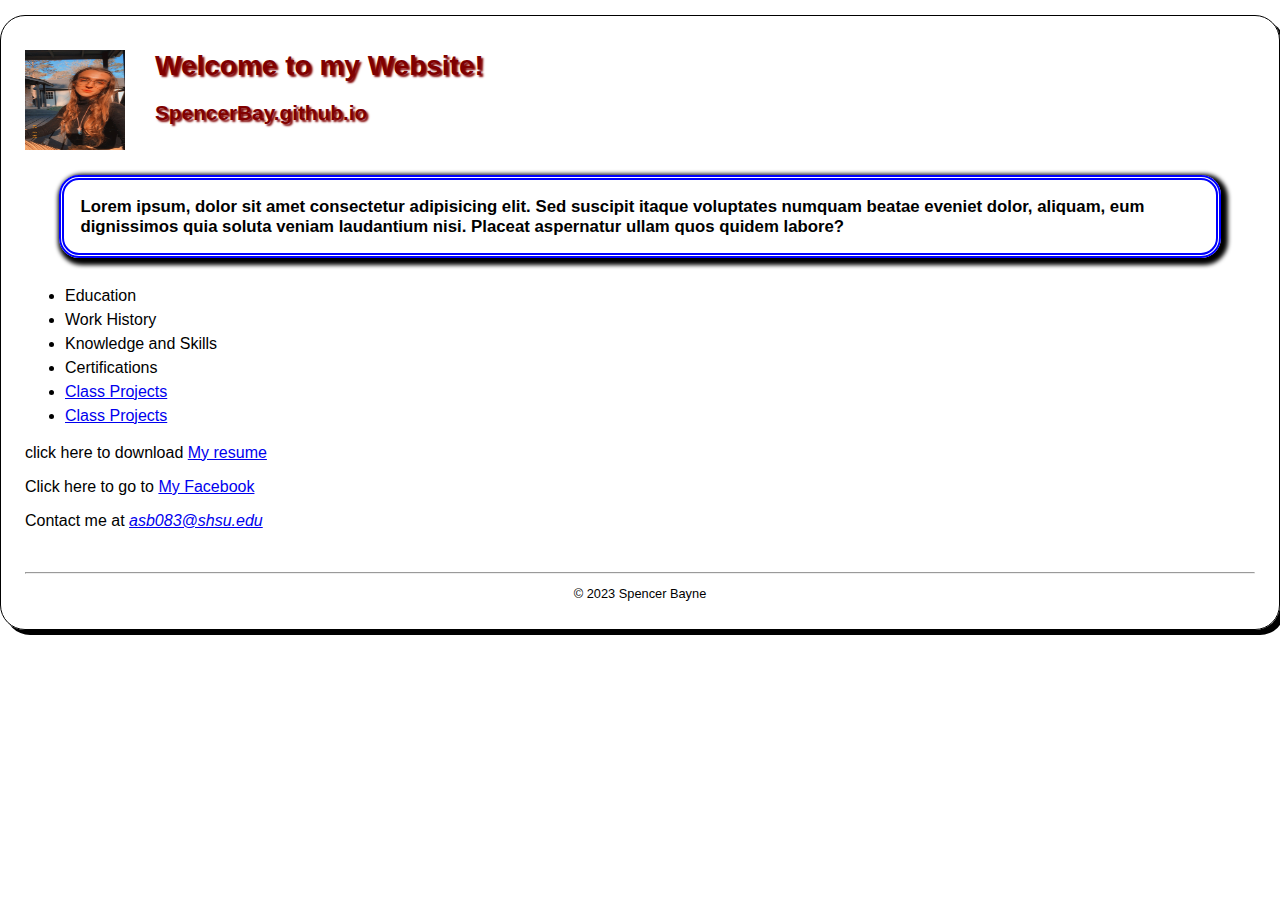
<file: index.html>
<!DOCTYPE html>
<html lang="en">
<head>
    <meta charset="UTF-8">
    <meta http-equiv="X-UA-Compatible" content="IE=edge">
    <meta name="viewport" content="width=device-width, initial-scale=1.0">
    <meta name="Description" content="Spencer Bayne's Personal Website with Sam Houston State University">
    <meta name="keywords" content="Spencer Bayne, student, sam houston state university, shsu">
    <title>Spencer Bayne</title>
    <link rel="stylesheet" href="styles/main.css">
</head>
<body>
    <header>
        <img src="images/gorggg.jpg" alt="Spencer's Picture" width="100" height="100">
            <h1 class="shadow"> Welcome to my Website!</h1> 
            <h2 class="shadow"> SpencerBay.github.io</h2>
    </header>
<main>
   <h3> Lorem ipsum, dolor sit amet consectetur adipisicing elit. Sed suscipit itaque voluptates numquam beatae eveniet dolor, aliquam, eum dignissimos quia soluta veniam laudantium nisi. Placeat aspernatur ullam quos quidem labore?</h3>
 </main>
    <nav>
        <ul id="list">
            <li>Education</li>
            <li> Work History</li>
            <li> Knowledge and Skills</li>
            <li> Certifications</li>
            <li> <a href="project.html">Class Projects</a></li>  
            <li> <a href="Menu.html">Class Projects</a></li>             
         </ul>
    </nav>
<p> click here to download <a href="files/Spencer_Bayne_Resume_(1).docx)">My resume</a></p>
<p> Click here to go to <a href="https://www.facebook.com/pshycoteddy/)">My Facebook</a></p>
<p> Contact me at<em> <a href="mailto:asb083@shsu.edu">asb083@shsu.edu</a></em></p>
<br><hr>
<footer>
    <p class="copyright">&copy; 2023 Spencer Bayne</p>
</footer>
</body>
</html>
</file>
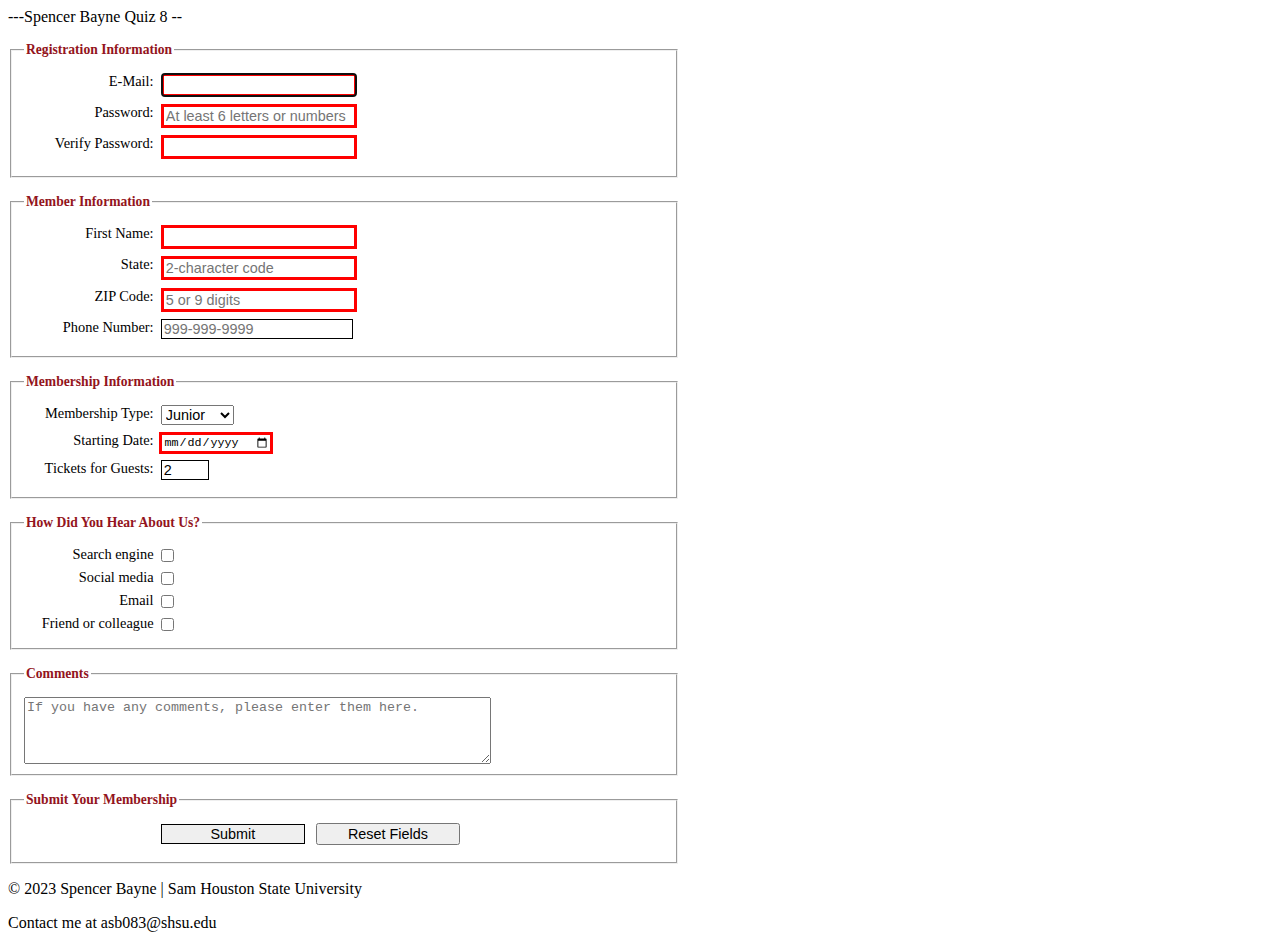
<file: form.html>
---Spencer Bayne Quiz 8 --
<!DOCTYPE html>
<html lang="en">
<head>

    <meta charset="UTF-8">
    <meta http-equiv="X-UA-Compatible" content="IE=edge">
    <meta name="viewport" content="width=device-width, initial-scale=1.0">
    <title>Form</title>
    <link rel="stylesheet" href="styles/form.css">

</head>

<body>

    <form action="register_account.html" method="post"
      id="registration_form">
    <fieldset>
        <legend> Registration Information</legend>
        <label for="email">E-Mail:</label>
        <input type="email" name="email" id="email"
            autofocus required autocomplete="on"><br>
        <label for="password">Password:</label>
        <input type="password" name="password" id="password" required
            placeholder="At least 6 letters or numbers" 
            pattern="[a-zA-Z0-9]{6,}"
            title="Must be at least 6 alphanumeric characters">
        <br>
        <label for="verify"> Verify Password:</label>
        <input type="password" name="verify"
            id="verify" required><br>

    </fieldset>

    <fieldset>

        <legend> Member Information</legend>
        <label for="first_name">First Name:</label>
        <input type="text" name="first_name" id="first_name"
            required autocomplete="on"><br>
        
        <label for="state">State:</label>
        <input type="text" name="state" id="state" required 
            maxlength="2" 
            placeholder="2-character code"
            autocomplete="on"><br>
        <label for="zip">ZIP Code:</label>
        <input type="text" name="zip" id="zip" required
            placeholder="5 or 9 digits" 
            pattern="^\d{5}(-\d{4})?$"
            title="Either 5 or 9 digits"
            autocomplete="on"><br>
        <label for="phone">Phone Number:</label>
        <input type="tel" name="phone" id="phone"
            placeholder="999-999-9999" 
            pattern="\d{3}[\-]\d{3}[\-]\d{4}" 
            title="Must be 999-999-999 format"
            autocomplete="on"><br>

    </fieldset>

    <fieldset>

        <legend>Membership Information</legend>
        <label for="membership_type">Membership Type:</label>
        <select name="membership_type" id="membership_type">
            <option value="j">Junior</option>
            <option value="r">Regular</option>
            <option value="c">Charter</option>
        </select> <br>
        <label for="starting_date">Starting Date:</label>
        <input type="date" name="starting_date" id="starting_date" required><br>
        <label for="tickets">Tickets for Guests:</label>
        <input type="number" name="tickets" id="tickets"
            value="2" min="1" max="4" placeholder="from 1 to 4"><br>

    </fieldset>    

    <fieldset>

        <legend>How Did You Hear About Us?</legend>
        <input type="checkbox" name="search" id="search" value="search engine">
        <label for="search">Search engine</label><br>
        <input type="checkbox" name="social" id="social" value="social media">
        <label for="social">Social media</label><br>
        <input type="checkbox" name="email" id="email" value="email">
        <label for="email">Email</label><br>
        <input type="checkbox" name="friend" id="friend" value="friend">
        <label for="friend">Friend or colleague</label><br>

    </fieldset>

    <fieldset>

        <legend>Comments</legend>
        <textarea id="comments" placeholder="If you have any comments, please enter them here."></textarea>    

    </fieldset>  

    <fieldset id="buttons">

        <legend>Submit Your Membership</legend>
        <label>&nbsp;</label>
        <input type="submit" id="submit" value="Submit">
        <input type="reset" id="reset" value="Reset Fields"><br>

    </fieldset>
    </form>

    <footer>
        <p class="copyright">&copy; 2023 Spencer Bayne | Sam Houston State University </p>
        </footer>
        
        <p class="fixed">Contact me at asb083@shsu.edu</p>
</body>
</html>
</file>
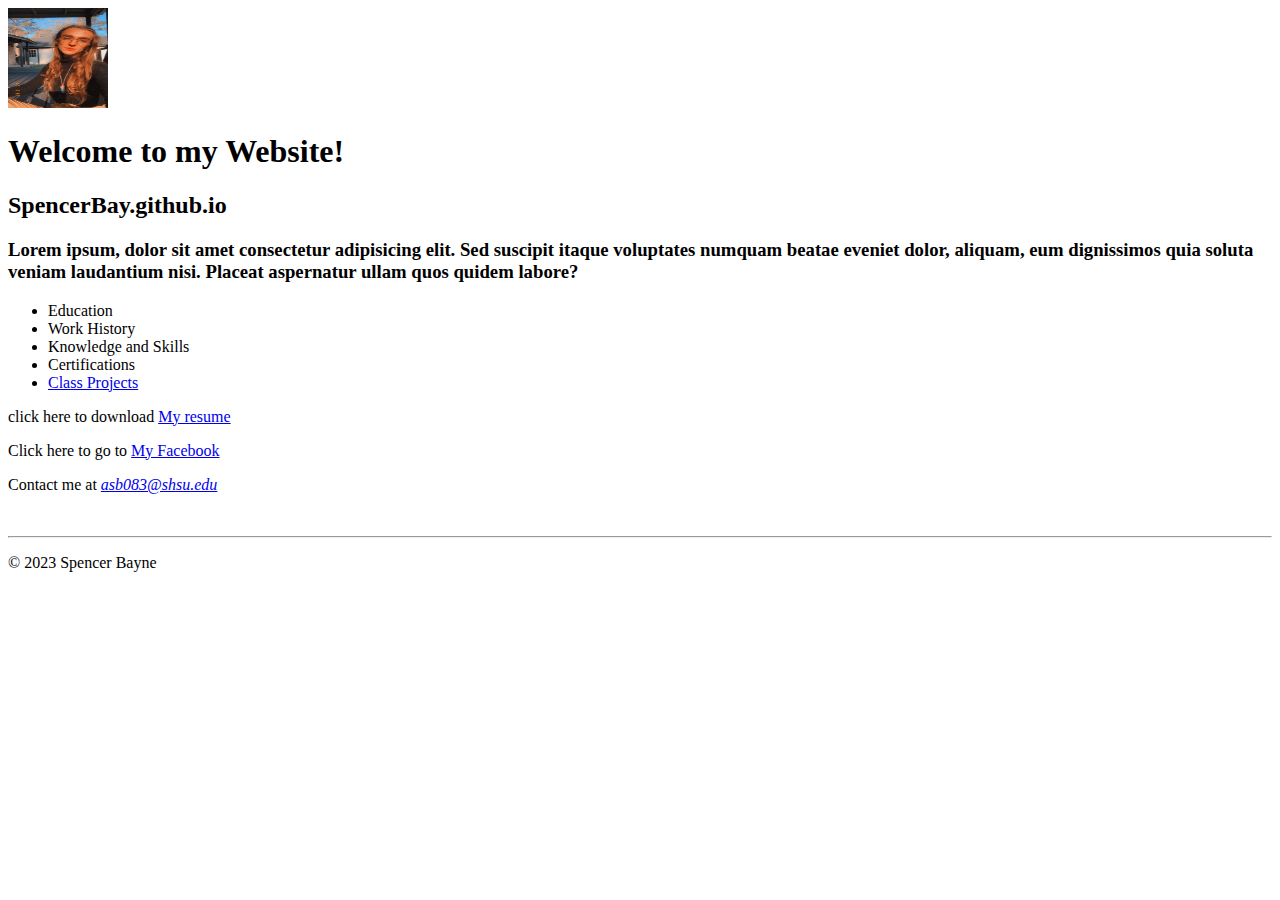
<file: index2.html>
<!DOCTYPE html>
<html lang="en">
<head>
    <meta charset="UTF-8">
    <meta http-equiv="X-UA-Compatible" content="IE=edge">
    <meta name="viewport" content="width=device-width, initial-scale=1.0">
    <meta name="Description" content="Spencer Bayne's Personal Website with Sam Houston State University">
    <meta name="keywords" content="Spencer Bayne, student, sam houston state university, shsu">
    <title>Spencer Bayne</title>
</head>
<body>
    <header>
        <Img src="images/Gorggg.jpg" alt="Spencer's Picture" width="100" height="100">

    </header>
<Main>
   <h1> Welcome to my Website!</h1> 
   <h2>SpencerBay.github.io</h2>
   <h3> Lorem ipsum, dolor sit amet consectetur adipisicing elit. Sed suscipit itaque voluptates numquam beatae eveniet dolor, aliquam, eum dignissimos quia soluta veniam laudantium nisi. Placeat aspernatur ullam quos quidem labore?</h3>
 </Main>
    <nav>
        <ul>
            <li>Education</li>
            <li> Work History</li>
            <li> Knowledge and Skills</li>
            <li> Certifications</li>
            <li> <a href="#">Class Projects<a/></li>          
        </ul>
    </nav>
<p> click here to download <a href="files/Spencer Bayne Resume (1).docx)">My resume</a></p>
<p> Click here to go to <a href="https://www.facebook.com/pshycoteddy/)">My Facebook</a></p>
<p> Contact me at<em> <a href="mail to: asb083@shsu.edu">asb083@shsu.edu</a></em></p>
<br><hr>
<footer>
    <p>&copy; 2023 Spencer Bayne</p>
</footer>
</body>
</html>
</file>
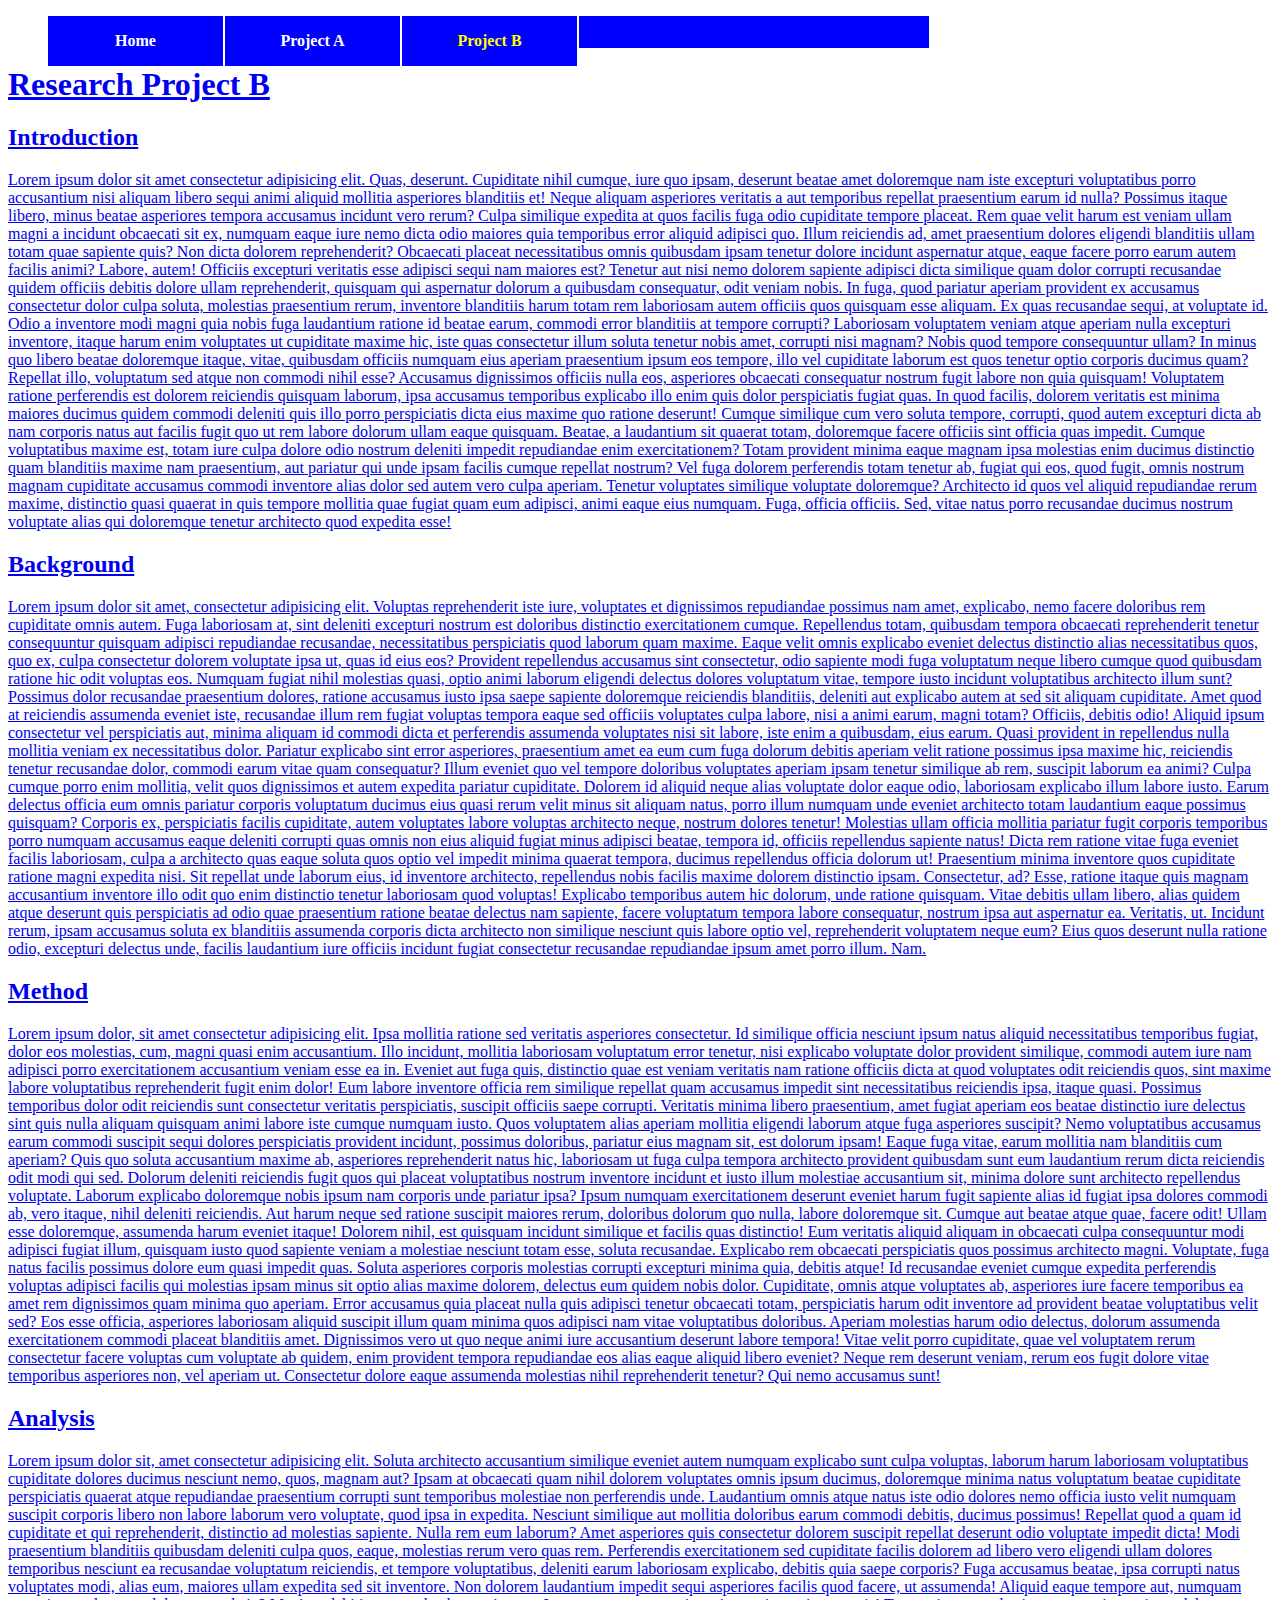
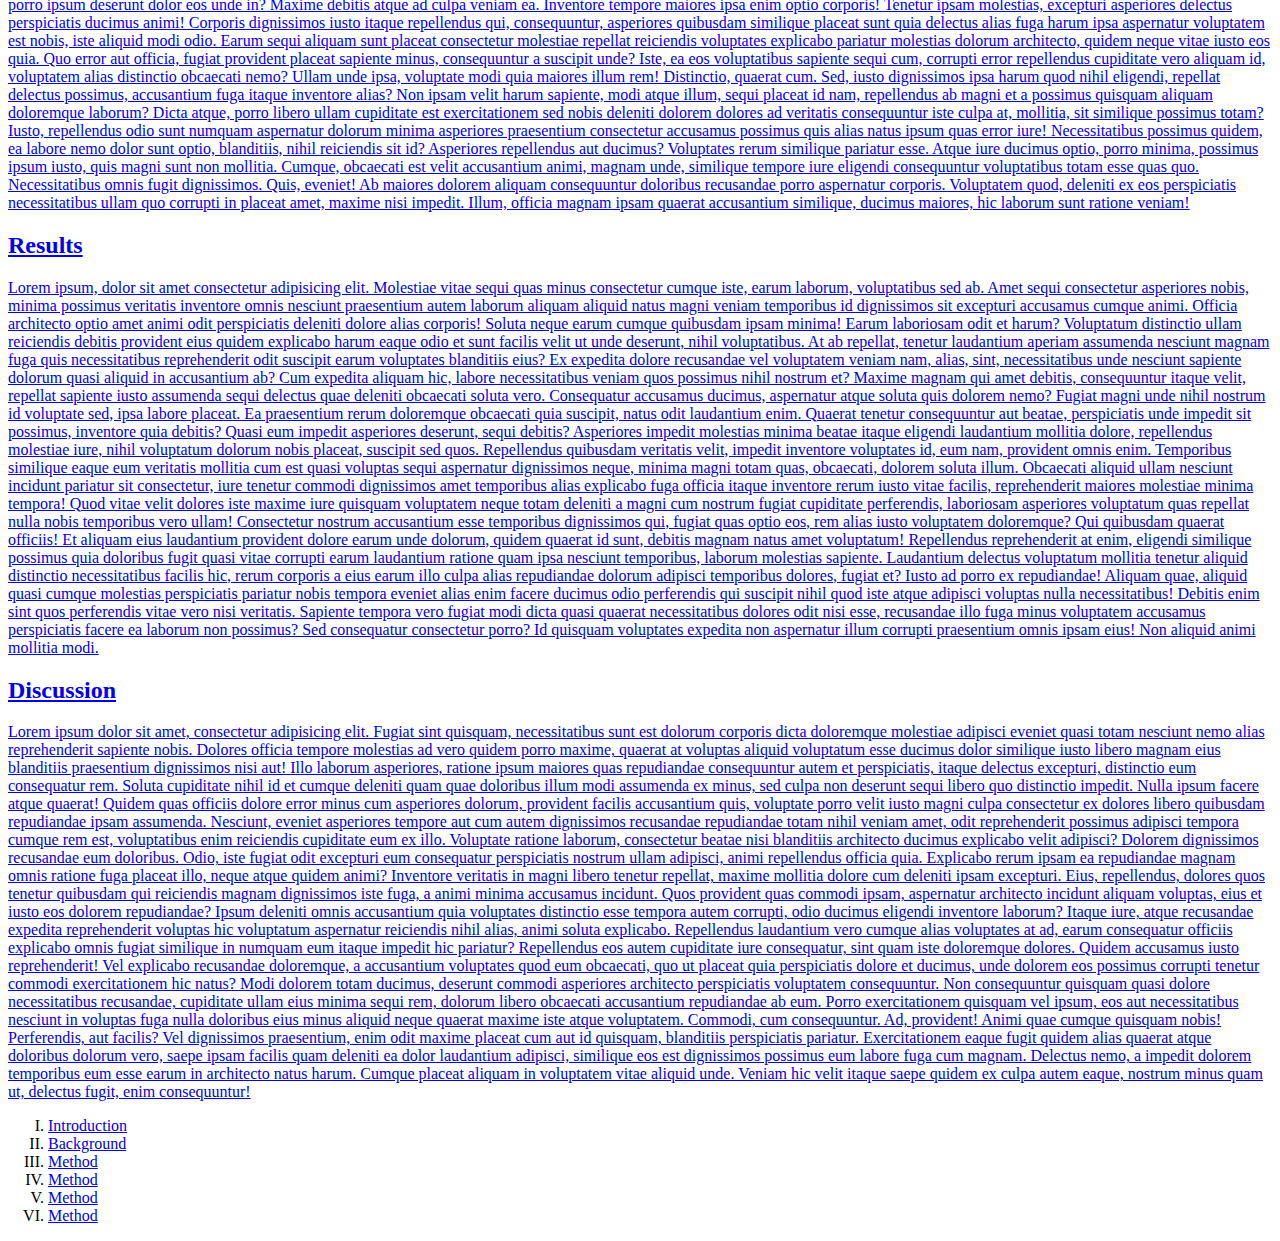
<file: Menu.html>
<!DOCTYPE html>
<html lang="en">
<head>
    <meta charset="UTF-8">
    <meta http-equiv="X-UA-Compatible" content="IE=edge">
    <meta name="viewport" content="width=device-width, initial-scale=1.0">
    <title>Research Project B</title>
    <link rel="stylesheet" href="styles/menu.css">
</head>

<body>

    <nav id="nav_menu">
        <ul>
            <li><a href="index.html">Home</a></li>
            <li><a href="project2.html">Project A</a></li> 
            <li><a href="Menu.html" class="current">Project B</a></li> 
            <li><a href="about_us.html" class="lastitem">
            <li><a href= "#" class="Lastitem"About Us</a></li>
        </ul>
    </nav>
    
<article>
    <h1>Research Project B</h1>
    <h2 id="introduction"> Introduction</h2>
    <p>Lorem ipsum dolor sit amet consectetur adipisicing elit. Quas, deserunt. Cupiditate nihil cumque, iure quo ipsam, deserunt beatae amet doloremque nam iste excepturi voluptatibus porro accusantium nisi aliquam libero sequi animi aliquid mollitia asperiores blanditiis et! Neque aliquam asperiores veritatis a aut temporibus repellat praesentium earum id nulla? Possimus itaque libero, minus beatae asperiores tempora accusamus incidunt vero rerum? Culpa similique expedita at quos facilis fuga odio cupiditate tempore placeat. Rem quae velit harum est veniam ullam magni a incidunt obcaecati sit ex, numquam eaque iure nemo dicta odio maiores quia temporibus error aliquid adipisci quo. Illum reiciendis ad, amet praesentium dolores eligendi blanditiis ullam totam quae sapiente quis? Non dicta dolorem reprehenderit? Obcaecati placeat necessitatibus omnis quibusdam ipsam tenetur dolore incidunt aspernatur atque, eaque facere porro earum autem facilis animi? Labore, autem! Officiis excepturi veritatis esse adipisci sequi nam maiores est? Tenetur aut nisi nemo dolorem sapiente adipisci dicta similique quam dolor corrupti recusandae quidem officiis debitis dolore ullam reprehenderit, quisquam qui aspernatur dolorum a quibusdam consequatur, odit veniam nobis. In fuga, quod pariatur aperiam provident ex accusamus consectetur dolor culpa soluta, molestias praesentium rerum, inventore blanditiis harum totam rem laboriosam autem officiis quos quisquam esse aliquam. Ex quas recusandae sequi, at voluptate id. Odio a inventore modi magni quia nobis fuga laudantium ratione id beatae earum, commodi error blanditiis at tempore corrupti? Laboriosam voluptatem veniam atque aperiam nulla excepturi inventore, itaque harum enim voluptates ut cupiditate maxime hic, iste quas consectetur illum soluta tenetur nobis amet, corrupti nisi magnam? Nobis quod tempore consequuntur ullam? In minus quo libero beatae doloremque itaque, vitae, quibusdam officiis numquam eius aperiam praesentium ipsum eos tempore, illo vel cupiditate laborum est quos tenetur optio corporis ducimus quam? Repellat illo, voluptatum sed atque non commodi nihil esse? Accusamus dignissimos officiis nulla eos, asperiores obcaecati consequatur nostrum fugit labore non quia quisquam! Voluptatem ratione perferendis est dolorem reiciendis quisquam laborum, ipsa accusamus temporibus explicabo illo enim quis dolor perspiciatis fugiat quas. In quod facilis, dolorem veritatis est minima maiores ducimus quidem commodi deleniti quis illo porro perspiciatis dicta eius maxime quo ratione deserunt! Cumque similique cum vero soluta tempore, corrupti, quod autem excepturi dicta ab nam corporis natus aut facilis fugit quo ut rem labore dolorum ullam eaque quisquam. Beatae, a laudantium sit quaerat totam, doloremque facere officiis sint officia quas impedit. Cumque voluptatibus maxime est, totam iure culpa dolore odio nostrum deleniti impedit repudiandae enim exercitationem? Totam provident minima eaque magnam ipsa molestias enim ducimus distinctio quam blanditiis maxime nam praesentium, aut pariatur qui unde ipsam facilis cumque repellat nostrum? Vel fuga dolorem perferendis totam tenetur ab, fugiat qui eos, quod fugit, omnis nostrum magnam cupiditate accusamus commodi inventore alias dolor sed autem vero culpa aperiam. Tenetur voluptates similique voluptate doloremque? Architecto id quos vel aliquid repudiandae rerum maxime, distinctio quasi quaerat in quis tempore mollitia quae fugiat quam eum adipisci, animi eaque eius numquam. Fuga, officia officiis. Sed, vitae natus porro recusandae ducimus nostrum voluptate alias qui doloremque tenetur architecto quod expedita esse!</p>
    <h2 id= "background" > Background</h2>
    <p>Lorem ipsum dolor sit amet, consectetur adipisicing elit. Voluptas reprehenderit iste iure, voluptates et dignissimos repudiandae possimus nam amet, explicabo, nemo facere doloribus rem cupiditate omnis autem. Fuga laboriosam at, sint deleniti excepturi nostrum est doloribus distinctio exercitationem cumque. Repellendus totam, quibusdam tempora obcaecati reprehenderit tenetur consequuntur quisquam adipisci repudiandae recusandae, necessitatibus perspiciatis quod laborum quam maxime. Eaque velit omnis explicabo eveniet delectus distinctio alias necessitatibus quos, quo ex, culpa consectetur dolorem voluptate ipsa ut, quas id eius eos? Provident repellendus accusamus sint consectetur, odio sapiente modi fuga voluptatum neque libero cumque quod quibusdam ratione hic odit voluptas eos. Numquam fugiat nihil molestias quasi, optio animi laborum eligendi delectus dolores voluptatum vitae, tempore iusto incidunt voluptatibus architecto illum sunt? Possimus dolor recusandae praesentium dolores, ratione accusamus iusto ipsa saepe sapiente doloremque reiciendis blanditiis, deleniti aut explicabo autem at sed sit aliquam cupiditate. Amet quod at reiciendis assumenda eveniet iste, recusandae illum rem fugiat voluptas tempora eaque sed officiis voluptates culpa labore, nisi a animi earum, magni totam? Officiis, debitis odio! Aliquid ipsum consectetur vel perspiciatis aut, minima aliquam id commodi dicta et perferendis assumenda voluptates nisi sit labore, iste enim a quibusdam, eius earum. Quasi provident in repellendus nulla mollitia veniam ex necessitatibus dolor. Pariatur explicabo sint error asperiores, praesentium amet ea eum cum fuga dolorum debitis aperiam velit ratione possimus ipsa maxime hic, reiciendis tenetur recusandae dolor, commodi earum vitae quam consequatur? Illum eveniet quo vel tempore doloribus voluptates aperiam ipsam tenetur similique ab rem, suscipit laborum ea animi? Culpa cumque porro enim mollitia, velit quos dignissimos et autem expedita pariatur cupiditate. Dolorem id aliquid neque alias voluptate dolor eaque odio, laboriosam explicabo illum labore iusto. Earum delectus officia eum omnis pariatur corporis voluptatum ducimus eius quasi rerum velit minus sit aliquam natus, porro illum numquam unde eveniet architecto totam laudantium eaque possimus quisquam? Corporis ex, perspiciatis facilis cupiditate, autem voluptates labore voluptas architecto neque, nostrum dolores tenetur! Molestias ullam officia mollitia pariatur fugit corporis temporibus porro numquam accusamus eaque deleniti corrupti quas omnis non eius aliquid fugiat minus adipisci beatae, tempora id, officiis repellendus sapiente natus! Dicta rem ratione vitae fuga eveniet facilis laboriosam, culpa a architecto quas eaque soluta quos optio vel impedit minima quaerat tempora, ducimus repellendus officia dolorum ut! Praesentium minima inventore quos cupiditate ratione magni expedita nisi. Sit repellat unde laborum eius, id inventore architecto, repellendus nobis facilis maxime dolorem distinctio ipsam. Consectetur, ad? Esse, ratione itaque quis magnam accusantium inventore illo odit quo enim distinctio tenetur laboriosam quod voluptas! Explicabo temporibus autem hic dolorum, unde ratione quisquam. Vitae debitis ullam libero, alias quidem atque deserunt quis perspiciatis ad odio quae praesentium ratione beatae delectus nam sapiente, facere voluptatum tempora labore consequatur, nostrum ipsa aut aspernatur ea. Veritatis, ut. Incidunt rerum, ipsam accusamus soluta ex blanditiis assumenda corporis dicta architecto non similique nesciunt quis labore optio vel, reprehenderit voluptatem neque eum? Eius quos deserunt nulla ratione odio, excepturi delectus unde, facilis laudantium iure officiis incidunt fugiat consectetur recusandae repudiandae ipsum amet porro illum. Nam. </p>
    <h2 id = "method"> Method</h2>
    <p>Lorem ipsum dolor, sit amet consectetur adipisicing elit. Ipsa mollitia ratione sed veritatis asperiores consectetur. Id similique officia nesciunt ipsum natus aliquid necessitatibus temporibus fugiat, dolor eos molestias, cum, magni quasi enim accusantium. Illo incidunt, mollitia laboriosam voluptatum error tenetur, nisi explicabo voluptate dolor provident similique, commodi autem iure nam adipisci porro exercitationem accusantium veniam esse ea in. Eveniet aut fuga quis, distinctio quae est veniam veritatis nam ratione officiis dicta at quod voluptates odit reiciendis quos, sint maxime labore voluptatibus reprehenderit fugit enim dolor! Eum labore inventore officia rem similique repellat quam accusamus impedit sint necessitatibus reiciendis ipsa, itaque quasi. Possimus temporibus dolor odit reiciendis sunt consectetur veritatis perspiciatis, suscipit officiis saepe corrupti. Veritatis minima libero praesentium, amet fugiat aperiam eos beatae distinctio iure delectus sint quis nulla aliquam quisquam animi labore iste cumque numquam iusto. Quos voluptatem alias aperiam mollitia eligendi laborum atque fuga asperiores suscipit? Nemo voluptatibus accusamus earum commodi suscipit sequi dolores perspiciatis provident incidunt, possimus doloribus, pariatur eius magnam sit, est dolorum ipsam! Eaque fuga vitae, earum mollitia nam blanditiis cum aperiam? Quis quo soluta accusantium maxime ab, asperiores reprehenderit natus hic, laboriosam ut fuga culpa tempora architecto provident quibusdam sunt eum laudantium rerum dicta reiciendis odit modi qui sed. Dolorum deleniti reiciendis fugit quos qui placeat voluptatibus nostrum inventore incidunt et iusto illum molestiae accusantium sit, minima dolore sunt architecto repellendus voluptate. Laborum explicabo doloremque nobis ipsum nam corporis unde pariatur ipsa? Ipsum numquam exercitationem deserunt eveniet harum fugit sapiente alias id fugiat ipsa dolores commodi ab, vero itaque, nihil deleniti reiciendis. Aut harum neque sed ratione suscipit maiores rerum, doloribus dolorum quo nulla, labore doloremque sit. Cumque aut beatae atque quae, facere odit! Ullam esse doloremque, assumenda harum eveniet itaque! Dolorem nihil, est quisquam incidunt similique et facilis quas distinctio! Eum veritatis aliquid aliquam in obcaecati culpa consequuntur modi adipisci fugiat illum, quisquam iusto quod sapiente veniam a molestiae nesciunt totam esse, soluta recusandae. Explicabo rem obcaecati perspiciatis quos possimus architecto magni. Voluptate, fuga natus facilis possimus dolore eum quasi impedit quas. Soluta asperiores corporis molestias corrupti excepturi minima quia, debitis atque! Id recusandae eveniet cumque expedita perferendis voluptas adipisci facilis qui molestias ipsam minus sit optio alias maxime dolorem, delectus eum quidem nobis dolor. Cupiditate, omnis atque voluptates ab, asperiores iure facere temporibus ea amet rem dignissimos quam minima quo aperiam. Error accusamus quia placeat nulla quis adipisci tenetur obcaecati totam, perspiciatis harum odit inventore ad provident beatae voluptatibus velit sed? Eos esse officia, asperiores laboriosam aliquid suscipit illum quam minima quos adipisci nam vitae voluptatibus doloribus. Aperiam molestias harum odio delectus, dolorum assumenda exercitationem commodi placeat blanditiis amet. Dignissimos vero ut quo neque animi iure accusantium deserunt labore tempora! Vitae velit porro cupiditate, quae vel voluptatem rerum consectetur facere voluptas cum voluptate ab quidem, enim provident tempora repudiandae eos alias eaque aliquid libero eveniet? Neque rem deserunt veniam, rerum eos fugit dolore vitae temporibus asperiores non, vel aperiam ut. Consectetur dolore eaque assumenda molestias nihil reprehenderit tenetur? Qui nemo accusamus sunt! </p>
    <h2 id= "analysis"> Analysis</h2>
    <p>Lorem ipsum dolor sit, amet consectetur adipisicing elit. Soluta architecto accusantium similique eveniet autem numquam explicabo sunt culpa voluptas, laborum harum laboriosam voluptatibus cupiditate dolores ducimus nesciunt nemo, quos, magnam aut? Ipsam at obcaecati quam nihil dolorem voluptates omnis ipsum ducimus, doloremque minima natus voluptatum beatae cupiditate perspiciatis quaerat atque repudiandae praesentium corrupti sunt temporibus molestiae non perferendis unde. Laudantium omnis atque natus iste odio dolores nemo officia iusto velit numquam suscipit corporis libero non labore laborum vero voluptate, quod ipsa in expedita. Nesciunt similique aut mollitia doloribus earum commodi debitis, ducimus possimus! Repellat quod a quam id cupiditate et qui reprehenderit, distinctio ad molestias sapiente. Nulla rem eum laborum? Amet asperiores quis consectetur dolorem suscipit repellat deserunt odio voluptate impedit dicta! Modi praesentium blanditiis quibusdam deleniti culpa quos, eaque, molestias rerum vero quas rem. Perferendis exercitationem sed cupiditate facilis dolorem ad libero vero eligendi ullam dolores temporibus nesciunt ea recusandae voluptatum reiciendis, et tempore voluptatibus, deleniti earum laboriosam explicabo, debitis quia saepe corporis? Fuga accusamus beatae, ipsa corrupti natus voluptates modi, alias eum, maiores ullam expedita sed sit inventore. Non dolorem laudantium impedit sequi asperiores facilis quod facere, ut assumenda! Aliquid eaque tempore aut, numquam porro ipsum deserunt dolor eos unde in? Maxime debitis atque ad culpa veniam ea. Inventore tempore maiores ipsa enim optio corporis! Tenetur ipsam molestias, excepturi asperiores delectus perspiciatis ducimus animi! Corporis dignissimos iusto itaque repellendus qui, consequuntur, asperiores quibusdam similique placeat sunt quia delectus alias fuga harum ipsa aspernatur voluptatem est nobis, iste aliquid modi odio. Earum sequi aliquam sunt placeat consectetur molestiae repellat reiciendis voluptates explicabo pariatur molestias dolorum architecto, quidem neque vitae iusto eos quia. Quo error aut officia, fugiat provident placeat sapiente minus, consequuntur a suscipit unde? Iste, ea eos voluptatibus sapiente sequi cum, corrupti error repellendus cupiditate vero aliquam id, voluptatem alias distinctio obcaecati nemo? Ullam unde ipsa, voluptate modi quia maiores illum rem! Distinctio, quaerat cum. Sed, iusto dignissimos ipsa harum quod nihil eligendi, repellat delectus possimus, accusantium fuga itaque inventore alias? Non ipsam velit harum sapiente, modi atque illum, sequi placeat id nam, repellendus ab magni et a possimus quisquam aliquam doloremque laborum? Dicta atque, porro libero ullam cupiditate est exercitationem sed nobis deleniti dolorem dolores ad veritatis consequuntur iste culpa at, mollitia, sit similique possimus totam? Iusto, repellendus odio sunt numquam aspernatur dolorum minima asperiores praesentium consectetur accusamus possimus quis alias natus ipsum quas error iure! Necessitatibus possimus quidem, ea labore nemo dolor sunt optio, blanditiis, nihil reiciendis sit id? Asperiores repellendus aut ducimus? Voluptates rerum similique pariatur esse. Atque iure ducimus optio, porro minima, possimus ipsum iusto, quis magni sunt non mollitia. Cumque, obcaecati est velit accusantium animi, magnam unde, similique tempore iure eligendi consequuntur voluptatibus totam esse quas quo. Necessitatibus omnis fugit dignissimos. Quis, eveniet! Ab maiores dolorem aliquam consequuntur doloribus recusandae porro aspernatur corporis. Voluptatem quod, deleniti ex eos perspiciatis necessitatibus ullam quo corrupti in placeat amet, maxime nisi impedit. Illum, officia magnam ipsam quaerat accusantium similique, ducimus maiores, hic laborum sunt ratione veniam!</p>
    <h2 id = "results"> Results</h2>
    <p>Lorem ipsum, dolor sit amet consectetur adipisicing elit. Molestiae vitae sequi quas minus consectetur cumque iste, earum laborum, voluptatibus sed ab. Amet sequi consectetur asperiores nobis, minima possimus veritatis inventore omnis nesciunt praesentium autem laborum aliquam aliquid natus magni veniam temporibus id dignissimos sit excepturi accusamus cumque animi. Officia architecto optio amet animi odit perspiciatis deleniti dolore alias corporis! Soluta neque earum cumque quibusdam ipsam minima! Earum laboriosam odit et harum? Voluptatum distinctio ullam reiciendis debitis provident eius quidem explicabo harum eaque odio et sunt facilis velit ut unde deserunt, nihil voluptatibus. At ab repellat, tenetur laudantium aperiam assumenda nesciunt magnam fuga quis necessitatibus reprehenderit odit suscipit earum voluptates blanditiis eius? Ex expedita dolore recusandae vel voluptatem veniam nam, alias, sint, necessitatibus unde nesciunt sapiente dolorum quasi aliquid in accusantium ab? Cum expedita aliquam hic, labore necessitatibus veniam quos possimus nihil nostrum et? Maxime magnam qui amet debitis, consequuntur itaque velit, repellat sapiente iusto assumenda sequi delectus quae deleniti obcaecati soluta vero. Consequatur accusamus ducimus, aspernatur atque soluta quis dolorem nemo? Fugiat magni unde nihil nostrum id voluptate sed, ipsa labore placeat. Ea praesentium rerum doloremque obcaecati quia suscipit, natus odit laudantium enim. Quaerat tenetur consequuntur aut beatae, perspiciatis unde impedit sit possimus, inventore quia debitis? Quasi eum impedit asperiores deserunt, sequi debitis? Asperiores impedit molestias minima beatae itaque eligendi laudantium mollitia dolore, repellendus molestiae iure, nihil voluptatum dolorum nobis placeat, suscipit sed quos. Repellendus quibusdam veritatis velit, impedit inventore voluptates id, eum nam, provident omnis enim. Temporibus similique eaque eum veritatis mollitia cum est quasi voluptas sequi aspernatur dignissimos neque, minima magni totam quas, obcaecati, dolorem soluta illum. Obcaecati aliquid ullam nesciunt incidunt pariatur sit consectetur, iure tenetur commodi dignissimos amet temporibus alias explicabo fuga officia itaque inventore rerum iusto vitae facilis, reprehenderit maiores molestiae minima tempora! Quod vitae velit dolores iste maxime iure quisquam voluptatem neque totam deleniti a magni cum nostrum fugiat cupiditate perferendis, laboriosam asperiores voluptatum quas repellat nulla nobis temporibus vero ullam! Consectetur nostrum accusantium esse temporibus dignissimos qui, fugiat quas optio eos, rem alias iusto voluptatem doloremque? Qui quibusdam quaerat officiis! Et aliquam eius laudantium provident dolore earum unde dolorum, quidem quaerat id sunt, debitis magnam natus amet voluptatum! Repellendus reprehenderit at enim, eligendi similique possimus quia doloribus fugit quasi vitae corrupti earum laudantium ratione quam ipsa nesciunt temporibus, laborum molestias sapiente. Laudantium delectus voluptatum mollitia tenetur aliquid distinctio necessitatibus facilis hic, rerum corporis a eius earum illo culpa alias repudiandae dolorum adipisci temporibus dolores, fugiat et? Iusto ad porro ex repudiandae! Aliquam quae, aliquid quasi cumque molestias perspiciatis pariatur nobis tempora eveniet alias enim facere ducimus odio perferendis qui suscipit nihil quod iste atque adipisci voluptas nulla necessitatibus! Debitis enim sint quos perferendis vitae vero nisi veritatis. Sapiente tempora vero fugiat modi dicta quasi quaerat necessitatibus dolores odit nisi esse, recusandae illo fuga minus voluptatem accusamus perspiciatis facere ea laborum non possimus? Sed consequatur consectetur porro? Id quisquam voluptates expedita non aspernatur illum corrupti praesentium omnis ipsam eius! Non aliquid animi mollitia modi. </p>
    <h2 id = "discussion">Discussion</h2>
    <p>Lorem ipsum dolor sit amet, consectetur adipisicing elit. Fugiat sint quisquam, necessitatibus sunt est dolorum corporis dicta doloremque molestiae adipisci eveniet quasi totam nesciunt nemo alias reprehenderit sapiente nobis. Dolores officia tempore molestias ad vero quidem porro maxime, quaerat at voluptas aliquid voluptatum esse ducimus dolor similique iusto libero magnam eius blanditiis praesentium dignissimos nisi aut! Illo laborum asperiores, ratione ipsum maiores quas repudiandae consequuntur autem et perspiciatis, itaque delectus excepturi, distinctio eum consequatur rem. Soluta cupiditate nihil id et cumque deleniti quam quae doloribus illum modi assumenda ex minus, sed culpa non deserunt sequi libero quo distinctio impedit. Nulla ipsum facere atque quaerat! Quidem quas officiis dolore error minus cum asperiores dolorum, provident facilis accusantium quis, voluptate porro velit iusto magni culpa consectetur ex dolores libero quibusdam repudiandae ipsam assumenda. Nesciunt, eveniet asperiores tempore aut cum autem dignissimos recusandae repudiandae totam nihil veniam amet, odit reprehenderit possimus adipisci tempora cumque rem est, voluptatibus enim reiciendis cupiditate eum ex illo. Voluptate ratione laborum, consectetur beatae nisi blanditiis architecto ducimus explicabo velit adipisci? Dolorem dignissimos recusandae eum doloribus. Odio, iste fugiat odit excepturi eum consequatur perspiciatis nostrum ullam adipisci, animi repellendus officia quia. Explicabo rerum ipsam ea repudiandae magnam omnis ratione fuga placeat illo, neque atque quidem animi? Inventore veritatis in magni libero tenetur repellat, maxime mollitia dolore cum deleniti ipsam excepturi. Eius, repellendus, dolores quos tenetur quibusdam qui reiciendis magnam dignissimos iste fuga, a animi minima accusamus incidunt. Quos provident quas commodi ipsam, aspernatur architecto incidunt aliquam voluptas, eius et iusto eos dolorem repudiandae? Ipsum deleniti omnis accusantium quia voluptates distinctio esse tempora autem corrupti, odio ducimus eligendi inventore laborum? Itaque iure, atque recusandae expedita reprehenderit voluptas hic voluptatum aspernatur reiciendis nihil alias, animi soluta explicabo. Repellendus laudantium vero cumque alias voluptates at ad, earum consequatur officiis explicabo omnis fugiat similique in numquam eum itaque impedit hic pariatur? Repellendus eos autem cupiditate iure consequatur, sint quam iste doloremque dolores. Quidem accusamus iusto reprehenderit! Vel explicabo recusandae doloremque, a accusantium voluptates quod eum obcaecati, quo ut placeat quia perspiciatis dolore et ducimus, unde dolorem eos possimus corrupti tenetur commodi exercitationem hic natus? Modi dolorem totam ducimus, deserunt commodi asperiores architecto perspiciatis voluptatem consequuntur. Non consequuntur quisquam quasi dolore necessitatibus recusandae, cupiditate ullam eius minima sequi rem, dolorum libero obcaecati accusantium repudiandae ab eum. Porro exercitationem quisquam vel ipsum, eos aut necessitatibus nesciunt in voluptas fuga nulla doloribus eius minus aliquid neque quaerat maxime iste atque voluptatem. Commodi, cum consequuntur. Ad, provident! Animi quae cumque quisquam nobis! Perferendis, aut facilis? Vel dignissimos praesentium, enim odit maxime placeat cum aut id quisquam, blanditiis perspiciatis pariatur. Exercitationem eaque fugit quidem alias quaerat atque doloribus dolorum vero, saepe ipsam facilis quam deleniti ea dolor laudantium adipisci, similique eos est dignissimos possimus eum labore fuga cum magnam. Delectus nemo, a impedit dolorem temporibus eum esse earum in architecto natus harum. Cumque placeat aliquam in voluptatem vitae aliquid unde. Veniam hic velit itaque saepe quidem ex culpa autem eaque, nostrum minus quam ut, delectus fugit, enim consequuntur! </p>
    

</article>
<aside>

    <ol>
        <li><a href="#introduction">Introduction</a></li>
        <li><a href= "#background" >Background</a></li>
        <li><a href= "#method">Method</a></li>
        <li><a href= "#analysis">Method</a></li>
        <li><a href= "#results">Method</a></li>
        <li><a href= "#discussion">Method</a></li>

    </ol>
</aside>

</body>
</html>
</file>
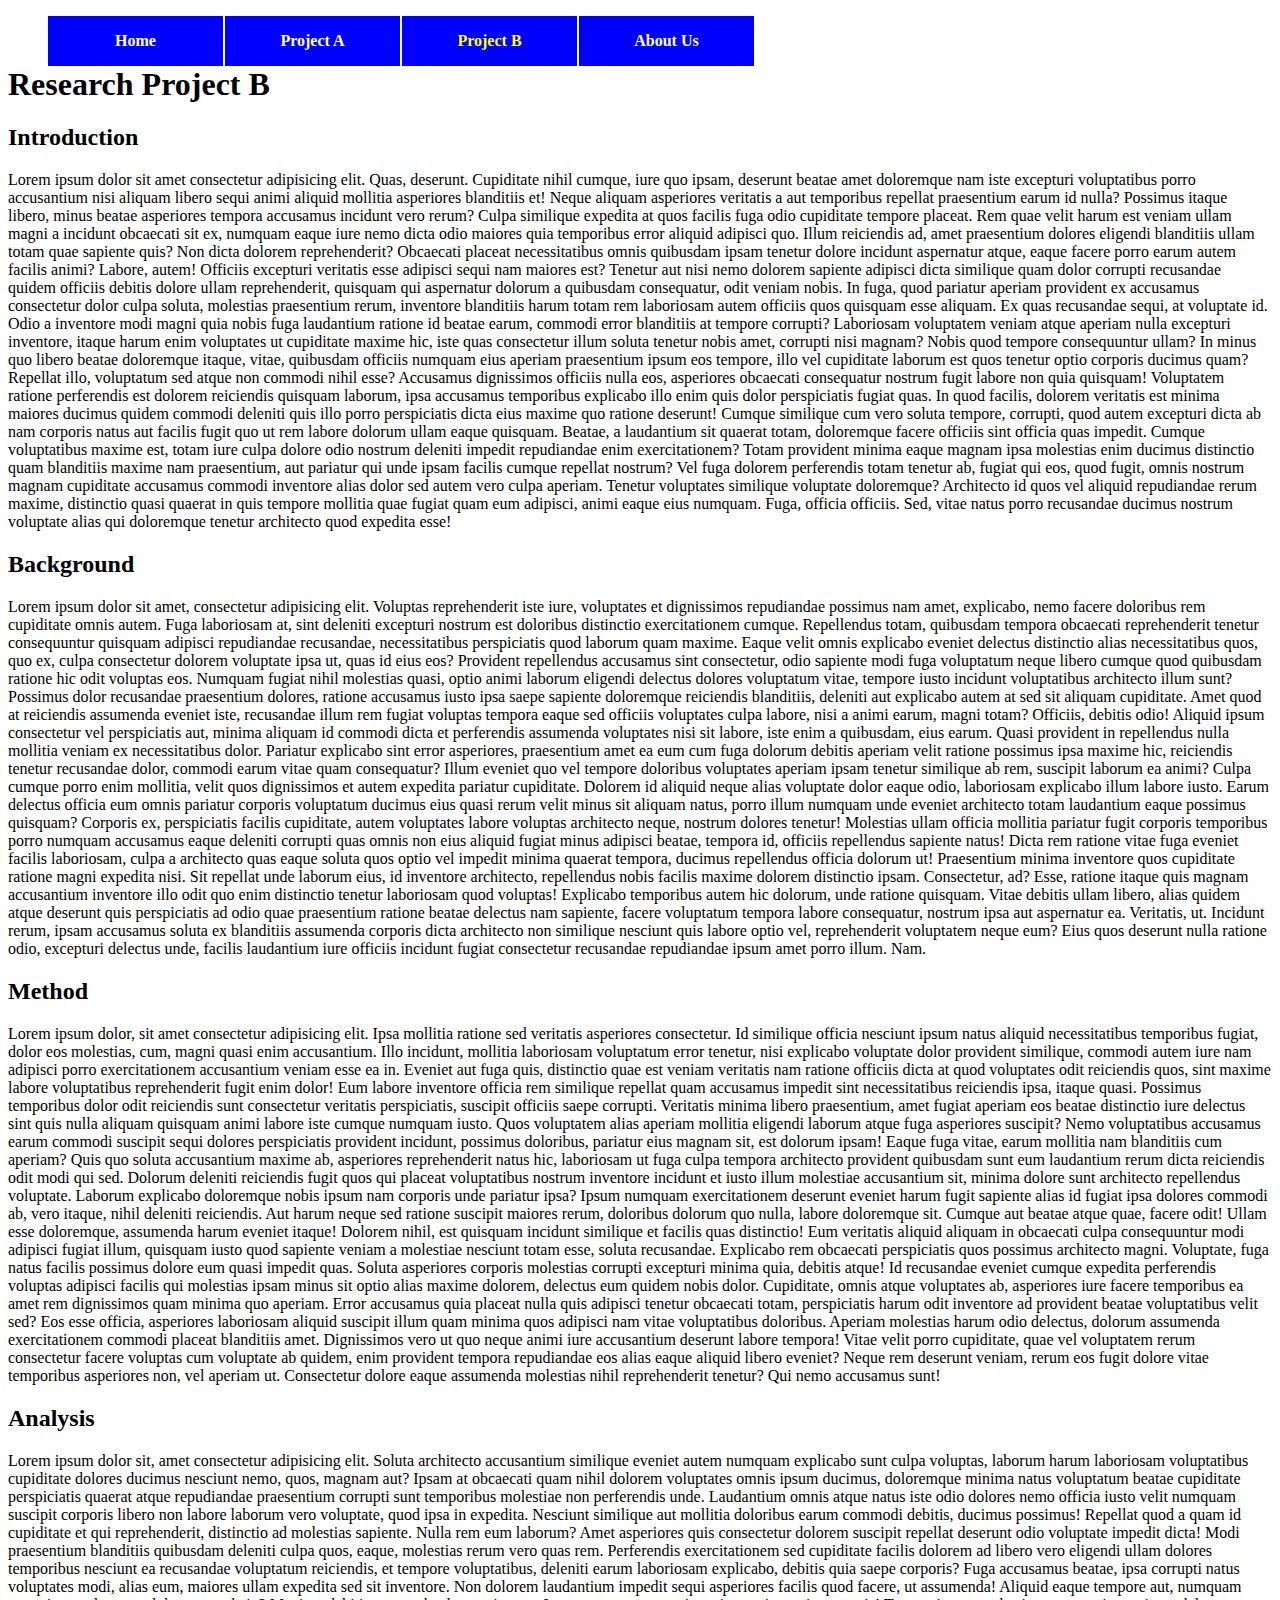
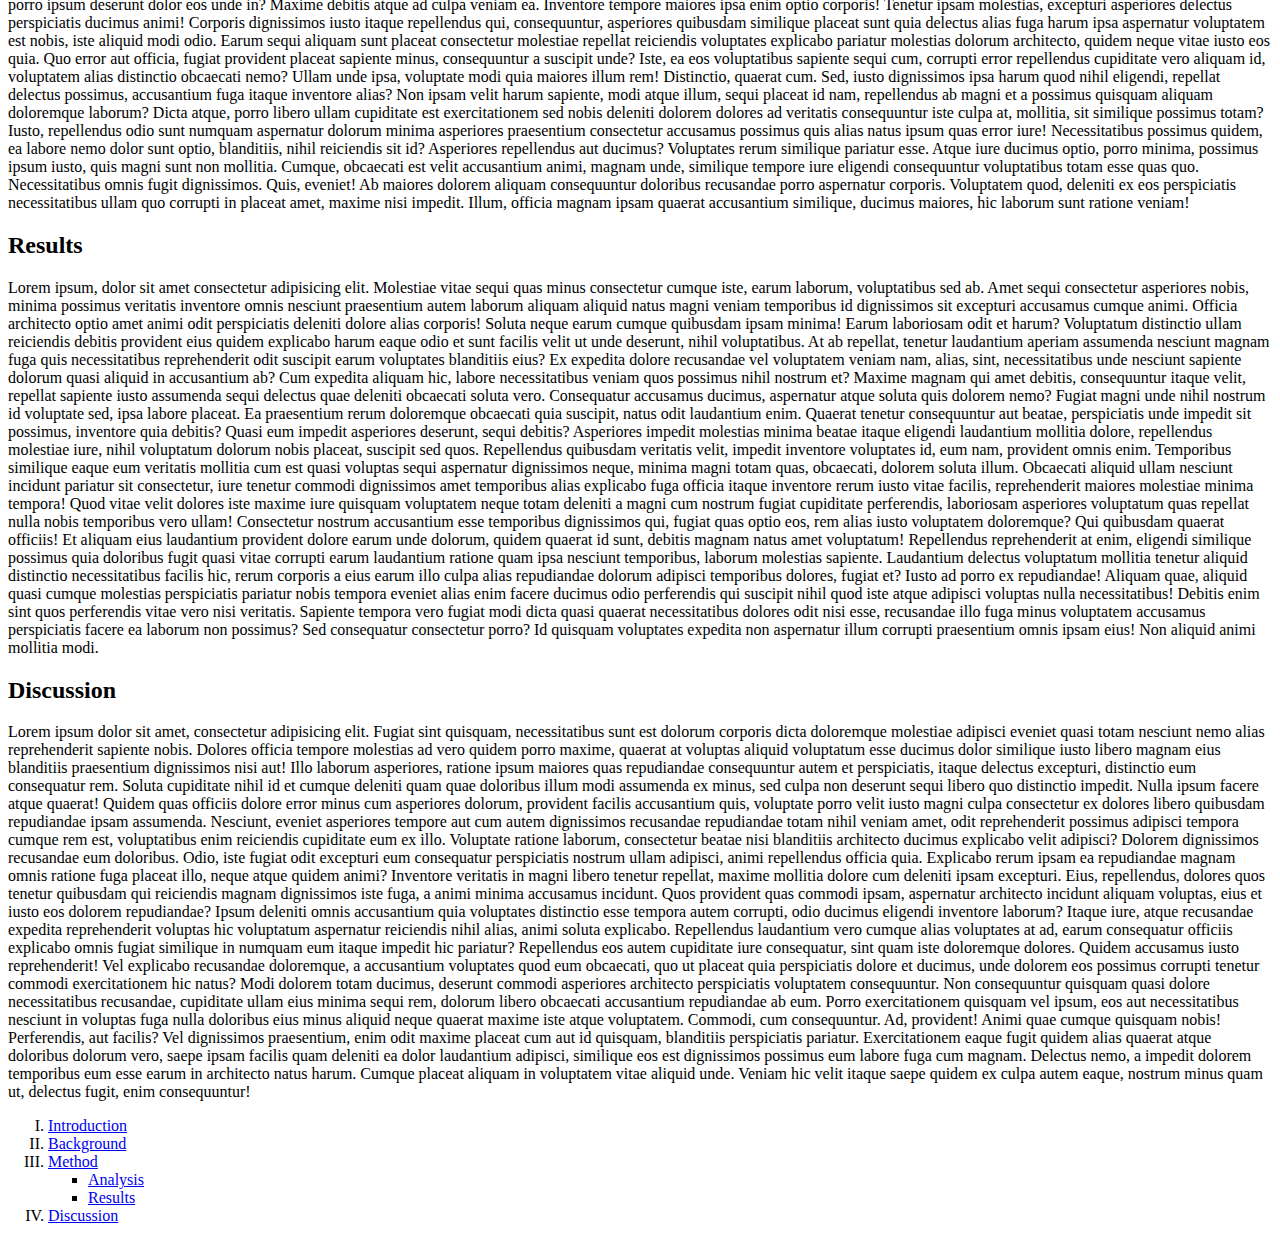
<file: menu.html>
<!DOCTYPE html>
<html lang="en">
<head>
    <meta charset="UTF-8">
    <meta http-equiv="X-UA-Compatible" content="IE=edge">
    <meta name="viewport" content="width=device-width, initial-scale=1.0">
    <title>Research Project B</title>
    <link rel="stylesheet" href="styles/menu.css">
</head>

<body>

    <nav id="nav_menu">
        <ul>
            <li><a href="index.html">Home</a></li>
            <li><a href="project.html">Project A</a></li> 
            <li><a href="menu.html" class="current">Project B</a></li> 
            <li><a href="#" class="lastitem">
                About Us</a></li>
        </ul>
    </nav>
    
<article>

    <h1>Research Project B</h1>
    <h2 id="introduction"> Introduction</h2>
    <p>Lorem ipsum dolor sit amet consectetur adipisicing elit. Quas, deserunt. Cupiditate nihil cumque, iure quo ipsam, deserunt beatae amet doloremque nam iste excepturi voluptatibus porro accusantium nisi aliquam libero sequi animi aliquid mollitia asperiores blanditiis et! Neque aliquam asperiores veritatis a aut temporibus repellat praesentium earum id nulla? Possimus itaque libero, minus beatae asperiores tempora accusamus incidunt vero rerum? Culpa similique expedita at quos facilis fuga odio cupiditate tempore placeat. Rem quae velit harum est veniam ullam magni a incidunt obcaecati sit ex, numquam eaque iure nemo dicta odio maiores quia temporibus error aliquid adipisci quo. Illum reiciendis ad, amet praesentium dolores eligendi blanditiis ullam totam quae sapiente quis? Non dicta dolorem reprehenderit? Obcaecati placeat necessitatibus omnis quibusdam ipsam tenetur dolore incidunt aspernatur atque, eaque facere porro earum autem facilis animi? Labore, autem! Officiis excepturi veritatis esse adipisci sequi nam maiores est? Tenetur aut nisi nemo dolorem sapiente adipisci dicta similique quam dolor corrupti recusandae quidem officiis debitis dolore ullam reprehenderit, quisquam qui aspernatur dolorum a quibusdam consequatur, odit veniam nobis. In fuga, quod pariatur aperiam provident ex accusamus consectetur dolor culpa soluta, molestias praesentium rerum, inventore blanditiis harum totam rem laboriosam autem officiis quos quisquam esse aliquam. Ex quas recusandae sequi, at voluptate id. Odio a inventore modi magni quia nobis fuga laudantium ratione id beatae earum, commodi error blanditiis at tempore corrupti? Laboriosam voluptatem veniam atque aperiam nulla excepturi inventore, itaque harum enim voluptates ut cupiditate maxime hic, iste quas consectetur illum soluta tenetur nobis amet, corrupti nisi magnam? Nobis quod tempore consequuntur ullam? In minus quo libero beatae doloremque itaque, vitae, quibusdam officiis numquam eius aperiam praesentium ipsum eos tempore, illo vel cupiditate laborum est quos tenetur optio corporis ducimus quam? Repellat illo, voluptatum sed atque non commodi nihil esse? Accusamus dignissimos officiis nulla eos, asperiores obcaecati consequatur nostrum fugit labore non quia quisquam! Voluptatem ratione perferendis est dolorem reiciendis quisquam laborum, ipsa accusamus temporibus explicabo illo enim quis dolor perspiciatis fugiat quas. In quod facilis, dolorem veritatis est minima maiores ducimus quidem commodi deleniti quis illo porro perspiciatis dicta eius maxime quo ratione deserunt! Cumque similique cum vero soluta tempore, corrupti, quod autem excepturi dicta ab nam corporis natus aut facilis fugit quo ut rem labore dolorum ullam eaque quisquam. Beatae, a laudantium sit quaerat totam, doloremque facere officiis sint officia quas impedit. Cumque voluptatibus maxime est, totam iure culpa dolore odio nostrum deleniti impedit repudiandae enim exercitationem? Totam provident minima eaque magnam ipsa molestias enim ducimus distinctio quam blanditiis maxime nam praesentium, aut pariatur qui unde ipsam facilis cumque repellat nostrum? Vel fuga dolorem perferendis totam tenetur ab, fugiat qui eos, quod fugit, omnis nostrum magnam cupiditate accusamus commodi inventore alias dolor sed autem vero culpa aperiam. Tenetur voluptates similique voluptate doloremque? Architecto id quos vel aliquid repudiandae rerum maxime, distinctio quasi quaerat in quis tempore mollitia quae fugiat quam eum adipisci, animi eaque eius numquam. Fuga, officia officiis. Sed, vitae natus porro recusandae ducimus nostrum voluptate alias qui doloremque tenetur architecto quod expedita esse!</p>
    <h2 id= "background" > Background</h2>
    <p>Lorem ipsum dolor sit amet, consectetur adipisicing elit. Voluptas reprehenderit iste iure, voluptates et dignissimos repudiandae possimus nam amet, explicabo, nemo facere doloribus rem cupiditate omnis autem. Fuga laboriosam at, sint deleniti excepturi nostrum est doloribus distinctio exercitationem cumque. Repellendus totam, quibusdam tempora obcaecati reprehenderit tenetur consequuntur quisquam adipisci repudiandae recusandae, necessitatibus perspiciatis quod laborum quam maxime. Eaque velit omnis explicabo eveniet delectus distinctio alias necessitatibus quos, quo ex, culpa consectetur dolorem voluptate ipsa ut, quas id eius eos? Provident repellendus accusamus sint consectetur, odio sapiente modi fuga voluptatum neque libero cumque quod quibusdam ratione hic odit voluptas eos. Numquam fugiat nihil molestias quasi, optio animi laborum eligendi delectus dolores voluptatum vitae, tempore iusto incidunt voluptatibus architecto illum sunt? Possimus dolor recusandae praesentium dolores, ratione accusamus iusto ipsa saepe sapiente doloremque reiciendis blanditiis, deleniti aut explicabo autem at sed sit aliquam cupiditate. Amet quod at reiciendis assumenda eveniet iste, recusandae illum rem fugiat voluptas tempora eaque sed officiis voluptates culpa labore, nisi a animi earum, magni totam? Officiis, debitis odio! Aliquid ipsum consectetur vel perspiciatis aut, minima aliquam id commodi dicta et perferendis assumenda voluptates nisi sit labore, iste enim a quibusdam, eius earum. Quasi provident in repellendus nulla mollitia veniam ex necessitatibus dolor. Pariatur explicabo sint error asperiores, praesentium amet ea eum cum fuga dolorum debitis aperiam velit ratione possimus ipsa maxime hic, reiciendis tenetur recusandae dolor, commodi earum vitae quam consequatur? Illum eveniet quo vel tempore doloribus voluptates aperiam ipsam tenetur similique ab rem, suscipit laborum ea animi? Culpa cumque porro enim mollitia, velit quos dignissimos et autem expedita pariatur cupiditate. Dolorem id aliquid neque alias voluptate dolor eaque odio, laboriosam explicabo illum labore iusto. Earum delectus officia eum omnis pariatur corporis voluptatum ducimus eius quasi rerum velit minus sit aliquam natus, porro illum numquam unde eveniet architecto totam laudantium eaque possimus quisquam? Corporis ex, perspiciatis facilis cupiditate, autem voluptates labore voluptas architecto neque, nostrum dolores tenetur! Molestias ullam officia mollitia pariatur fugit corporis temporibus porro numquam accusamus eaque deleniti corrupti quas omnis non eius aliquid fugiat minus adipisci beatae, tempora id, officiis repellendus sapiente natus! Dicta rem ratione vitae fuga eveniet facilis laboriosam, culpa a architecto quas eaque soluta quos optio vel impedit minima quaerat tempora, ducimus repellendus officia dolorum ut! Praesentium minima inventore quos cupiditate ratione magni expedita nisi. Sit repellat unde laborum eius, id inventore architecto, repellendus nobis facilis maxime dolorem distinctio ipsam. Consectetur, ad? Esse, ratione itaque quis magnam accusantium inventore illo odit quo enim distinctio tenetur laboriosam quod voluptas! Explicabo temporibus autem hic dolorum, unde ratione quisquam. Vitae debitis ullam libero, alias quidem atque deserunt quis perspiciatis ad odio quae praesentium ratione beatae delectus nam sapiente, facere voluptatum tempora labore consequatur, nostrum ipsa aut aspernatur ea. Veritatis, ut. Incidunt rerum, ipsam accusamus soluta ex blanditiis assumenda corporis dicta architecto non similique nesciunt quis labore optio vel, reprehenderit voluptatem neque eum? Eius quos deserunt nulla ratione odio, excepturi delectus unde, facilis laudantium iure officiis incidunt fugiat consectetur recusandae repudiandae ipsum amet porro illum. Nam. </p>
    <h2 id = "method"> Method</h2>
    <p>Lorem ipsum dolor, sit amet consectetur adipisicing elit. Ipsa mollitia ratione sed veritatis asperiores consectetur. Id similique officia nesciunt ipsum natus aliquid necessitatibus temporibus fugiat, dolor eos molestias, cum, magni quasi enim accusantium. Illo incidunt, mollitia laboriosam voluptatum error tenetur, nisi explicabo voluptate dolor provident similique, commodi autem iure nam adipisci porro exercitationem accusantium veniam esse ea in. Eveniet aut fuga quis, distinctio quae est veniam veritatis nam ratione officiis dicta at quod voluptates odit reiciendis quos, sint maxime labore voluptatibus reprehenderit fugit enim dolor! Eum labore inventore officia rem similique repellat quam accusamus impedit sint necessitatibus reiciendis ipsa, itaque quasi. Possimus temporibus dolor odit reiciendis sunt consectetur veritatis perspiciatis, suscipit officiis saepe corrupti. Veritatis minima libero praesentium, amet fugiat aperiam eos beatae distinctio iure delectus sint quis nulla aliquam quisquam animi labore iste cumque numquam iusto. Quos voluptatem alias aperiam mollitia eligendi laborum atque fuga asperiores suscipit? Nemo voluptatibus accusamus earum commodi suscipit sequi dolores perspiciatis provident incidunt, possimus doloribus, pariatur eius magnam sit, est dolorum ipsam! Eaque fuga vitae, earum mollitia nam blanditiis cum aperiam? Quis quo soluta accusantium maxime ab, asperiores reprehenderit natus hic, laboriosam ut fuga culpa tempora architecto provident quibusdam sunt eum laudantium rerum dicta reiciendis odit modi qui sed. Dolorum deleniti reiciendis fugit quos qui placeat voluptatibus nostrum inventore incidunt et iusto illum molestiae accusantium sit, minima dolore sunt architecto repellendus voluptate. Laborum explicabo doloremque nobis ipsum nam corporis unde pariatur ipsa? Ipsum numquam exercitationem deserunt eveniet harum fugit sapiente alias id fugiat ipsa dolores commodi ab, vero itaque, nihil deleniti reiciendis. Aut harum neque sed ratione suscipit maiores rerum, doloribus dolorum quo nulla, labore doloremque sit. Cumque aut beatae atque quae, facere odit! Ullam esse doloremque, assumenda harum eveniet itaque! Dolorem nihil, est quisquam incidunt similique et facilis quas distinctio! Eum veritatis aliquid aliquam in obcaecati culpa consequuntur modi adipisci fugiat illum, quisquam iusto quod sapiente veniam a molestiae nesciunt totam esse, soluta recusandae. Explicabo rem obcaecati perspiciatis quos possimus architecto magni. Voluptate, fuga natus facilis possimus dolore eum quasi impedit quas. Soluta asperiores corporis molestias corrupti excepturi minima quia, debitis atque! Id recusandae eveniet cumque expedita perferendis voluptas adipisci facilis qui molestias ipsam minus sit optio alias maxime dolorem, delectus eum quidem nobis dolor. Cupiditate, omnis atque voluptates ab, asperiores iure facere temporibus ea amet rem dignissimos quam minima quo aperiam. Error accusamus quia placeat nulla quis adipisci tenetur obcaecati totam, perspiciatis harum odit inventore ad provident beatae voluptatibus velit sed? Eos esse officia, asperiores laboriosam aliquid suscipit illum quam minima quos adipisci nam vitae voluptatibus doloribus. Aperiam molestias harum odio delectus, dolorum assumenda exercitationem commodi placeat blanditiis amet. Dignissimos vero ut quo neque animi iure accusantium deserunt labore tempora! Vitae velit porro cupiditate, quae vel voluptatem rerum consectetur facere voluptas cum voluptate ab quidem, enim provident tempora repudiandae eos alias eaque aliquid libero eveniet? Neque rem deserunt veniam, rerum eos fugit dolore vitae temporibus asperiores non, vel aperiam ut. Consectetur dolore eaque assumenda molestias nihil reprehenderit tenetur? Qui nemo accusamus sunt! </p>
    <h2 id= "analysis"> Analysis</h2>
    <p>Lorem ipsum dolor sit, amet consectetur adipisicing elit. Soluta architecto accusantium similique eveniet autem numquam explicabo sunt culpa voluptas, laborum harum laboriosam voluptatibus cupiditate dolores ducimus nesciunt nemo, quos, magnam aut? Ipsam at obcaecati quam nihil dolorem voluptates omnis ipsum ducimus, doloremque minima natus voluptatum beatae cupiditate perspiciatis quaerat atque repudiandae praesentium corrupti sunt temporibus molestiae non perferendis unde. Laudantium omnis atque natus iste odio dolores nemo officia iusto velit numquam suscipit corporis libero non labore laborum vero voluptate, quod ipsa in expedita. Nesciunt similique aut mollitia doloribus earum commodi debitis, ducimus possimus! Repellat quod a quam id cupiditate et qui reprehenderit, distinctio ad molestias sapiente. Nulla rem eum laborum? Amet asperiores quis consectetur dolorem suscipit repellat deserunt odio voluptate impedit dicta! Modi praesentium blanditiis quibusdam deleniti culpa quos, eaque, molestias rerum vero quas rem. Perferendis exercitationem sed cupiditate facilis dolorem ad libero vero eligendi ullam dolores temporibus nesciunt ea recusandae voluptatum reiciendis, et tempore voluptatibus, deleniti earum laboriosam explicabo, debitis quia saepe corporis? Fuga accusamus beatae, ipsa corrupti natus voluptates modi, alias eum, maiores ullam expedita sed sit inventore. Non dolorem laudantium impedit sequi asperiores facilis quod facere, ut assumenda! Aliquid eaque tempore aut, numquam porro ipsum deserunt dolor eos unde in? Maxime debitis atque ad culpa veniam ea. Inventore tempore maiores ipsa enim optio corporis! Tenetur ipsam molestias, excepturi asperiores delectus perspiciatis ducimus animi! Corporis dignissimos iusto itaque repellendus qui, consequuntur, asperiores quibusdam similique placeat sunt quia delectus alias fuga harum ipsa aspernatur voluptatem est nobis, iste aliquid modi odio. Earum sequi aliquam sunt placeat consectetur molestiae repellat reiciendis voluptates explicabo pariatur molestias dolorum architecto, quidem neque vitae iusto eos quia. Quo error aut officia, fugiat provident placeat sapiente minus, consequuntur a suscipit unde? Iste, ea eos voluptatibus sapiente sequi cum, corrupti error repellendus cupiditate vero aliquam id, voluptatem alias distinctio obcaecati nemo? Ullam unde ipsa, voluptate modi quia maiores illum rem! Distinctio, quaerat cum. Sed, iusto dignissimos ipsa harum quod nihil eligendi, repellat delectus possimus, accusantium fuga itaque inventore alias? Non ipsam velit harum sapiente, modi atque illum, sequi placeat id nam, repellendus ab magni et a possimus quisquam aliquam doloremque laborum? Dicta atque, porro libero ullam cupiditate est exercitationem sed nobis deleniti dolorem dolores ad veritatis consequuntur iste culpa at, mollitia, sit similique possimus totam? Iusto, repellendus odio sunt numquam aspernatur dolorum minima asperiores praesentium consectetur accusamus possimus quis alias natus ipsum quas error iure! Necessitatibus possimus quidem, ea labore nemo dolor sunt optio, blanditiis, nihil reiciendis sit id? Asperiores repellendus aut ducimus? Voluptates rerum similique pariatur esse. Atque iure ducimus optio, porro minima, possimus ipsum iusto, quis magni sunt non mollitia. Cumque, obcaecati est velit accusantium animi, magnam unde, similique tempore iure eligendi consequuntur voluptatibus totam esse quas quo. Necessitatibus omnis fugit dignissimos. Quis, eveniet! Ab maiores dolorem aliquam consequuntur doloribus recusandae porro aspernatur corporis. Voluptatem quod, deleniti ex eos perspiciatis necessitatibus ullam quo corrupti in placeat amet, maxime nisi impedit. Illum, officia magnam ipsam quaerat accusantium similique, ducimus maiores, hic laborum sunt ratione veniam!</p>
    <h2 id = "results"> Results</h2>
    <p>Lorem ipsum, dolor sit amet consectetur adipisicing elit. Molestiae vitae sequi quas minus consectetur cumque iste, earum laborum, voluptatibus sed ab. Amet sequi consectetur asperiores nobis, minima possimus veritatis inventore omnis nesciunt praesentium autem laborum aliquam aliquid natus magni veniam temporibus id dignissimos sit excepturi accusamus cumque animi. Officia architecto optio amet animi odit perspiciatis deleniti dolore alias corporis! Soluta neque earum cumque quibusdam ipsam minima! Earum laboriosam odit et harum? Voluptatum distinctio ullam reiciendis debitis provident eius quidem explicabo harum eaque odio et sunt facilis velit ut unde deserunt, nihil voluptatibus. At ab repellat, tenetur laudantium aperiam assumenda nesciunt magnam fuga quis necessitatibus reprehenderit odit suscipit earum voluptates blanditiis eius? Ex expedita dolore recusandae vel voluptatem veniam nam, alias, sint, necessitatibus unde nesciunt sapiente dolorum quasi aliquid in accusantium ab? Cum expedita aliquam hic, labore necessitatibus veniam quos possimus nihil nostrum et? Maxime magnam qui amet debitis, consequuntur itaque velit, repellat sapiente iusto assumenda sequi delectus quae deleniti obcaecati soluta vero. Consequatur accusamus ducimus, aspernatur atque soluta quis dolorem nemo? Fugiat magni unde nihil nostrum id voluptate sed, ipsa labore placeat. Ea praesentium rerum doloremque obcaecati quia suscipit, natus odit laudantium enim. Quaerat tenetur consequuntur aut beatae, perspiciatis unde impedit sit possimus, inventore quia debitis? Quasi eum impedit asperiores deserunt, sequi debitis? Asperiores impedit molestias minima beatae itaque eligendi laudantium mollitia dolore, repellendus molestiae iure, nihil voluptatum dolorum nobis placeat, suscipit sed quos. Repellendus quibusdam veritatis velit, impedit inventore voluptates id, eum nam, provident omnis enim. Temporibus similique eaque eum veritatis mollitia cum est quasi voluptas sequi aspernatur dignissimos neque, minima magni totam quas, obcaecati, dolorem soluta illum. Obcaecati aliquid ullam nesciunt incidunt pariatur sit consectetur, iure tenetur commodi dignissimos amet temporibus alias explicabo fuga officia itaque inventore rerum iusto vitae facilis, reprehenderit maiores molestiae minima tempora! Quod vitae velit dolores iste maxime iure quisquam voluptatem neque totam deleniti a magni cum nostrum fugiat cupiditate perferendis, laboriosam asperiores voluptatum quas repellat nulla nobis temporibus vero ullam! Consectetur nostrum accusantium esse temporibus dignissimos qui, fugiat quas optio eos, rem alias iusto voluptatem doloremque? Qui quibusdam quaerat officiis! Et aliquam eius laudantium provident dolore earum unde dolorum, quidem quaerat id sunt, debitis magnam natus amet voluptatum! Repellendus reprehenderit at enim, eligendi similique possimus quia doloribus fugit quasi vitae corrupti earum laudantium ratione quam ipsa nesciunt temporibus, laborum molestias sapiente. Laudantium delectus voluptatum mollitia tenetur aliquid distinctio necessitatibus facilis hic, rerum corporis a eius earum illo culpa alias repudiandae dolorum adipisci temporibus dolores, fugiat et? Iusto ad porro ex repudiandae! Aliquam quae, aliquid quasi cumque molestias perspiciatis pariatur nobis tempora eveniet alias enim facere ducimus odio perferendis qui suscipit nihil quod iste atque adipisci voluptas nulla necessitatibus! Debitis enim sint quos perferendis vitae vero nisi veritatis. Sapiente tempora vero fugiat modi dicta quasi quaerat necessitatibus dolores odit nisi esse, recusandae illo fuga minus voluptatem accusamus perspiciatis facere ea laborum non possimus? Sed consequatur consectetur porro? Id quisquam voluptates expedita non aspernatur illum corrupti praesentium omnis ipsam eius! Non aliquid animi mollitia modi. </p>
    <h2 id = "discussion">Discussion</h2>
    <p>Lorem ipsum dolor sit amet, consectetur adipisicing elit. Fugiat sint quisquam, necessitatibus sunt est dolorum corporis dicta doloremque molestiae adipisci eveniet quasi totam nesciunt nemo alias reprehenderit sapiente nobis. Dolores officia tempore molestias ad vero quidem porro maxime, quaerat at voluptas aliquid voluptatum esse ducimus dolor similique iusto libero magnam eius blanditiis praesentium dignissimos nisi aut! Illo laborum asperiores, ratione ipsum maiores quas repudiandae consequuntur autem et perspiciatis, itaque delectus excepturi, distinctio eum consequatur rem. Soluta cupiditate nihil id et cumque deleniti quam quae doloribus illum modi assumenda ex minus, sed culpa non deserunt sequi libero quo distinctio impedit. Nulla ipsum facere atque quaerat! Quidem quas officiis dolore error minus cum asperiores dolorum, provident facilis accusantium quis, voluptate porro velit iusto magni culpa consectetur ex dolores libero quibusdam repudiandae ipsam assumenda. Nesciunt, eveniet asperiores tempore aut cum autem dignissimos recusandae repudiandae totam nihil veniam amet, odit reprehenderit possimus adipisci tempora cumque rem est, voluptatibus enim reiciendis cupiditate eum ex illo. Voluptate ratione laborum, consectetur beatae nisi blanditiis architecto ducimus explicabo velit adipisci? Dolorem dignissimos recusandae eum doloribus. Odio, iste fugiat odit excepturi eum consequatur perspiciatis nostrum ullam adipisci, animi repellendus officia quia. Explicabo rerum ipsam ea repudiandae magnam omnis ratione fuga placeat illo, neque atque quidem animi? Inventore veritatis in magni libero tenetur repellat, maxime mollitia dolore cum deleniti ipsam excepturi. Eius, repellendus, dolores quos tenetur quibusdam qui reiciendis magnam dignissimos iste fuga, a animi minima accusamus incidunt. Quos provident quas commodi ipsam, aspernatur architecto incidunt aliquam voluptas, eius et iusto eos dolorem repudiandae? Ipsum deleniti omnis accusantium quia voluptates distinctio esse tempora autem corrupti, odio ducimus eligendi inventore laborum? Itaque iure, atque recusandae expedita reprehenderit voluptas hic voluptatum aspernatur reiciendis nihil alias, animi soluta explicabo. Repellendus laudantium vero cumque alias voluptates at ad, earum consequatur officiis explicabo omnis fugiat similique in numquam eum itaque impedit hic pariatur? Repellendus eos autem cupiditate iure consequatur, sint quam iste doloremque dolores. Quidem accusamus iusto reprehenderit! Vel explicabo recusandae doloremque, a accusantium voluptates quod eum obcaecati, quo ut placeat quia perspiciatis dolore et ducimus, unde dolorem eos possimus corrupti tenetur commodi exercitationem hic natus? Modi dolorem totam ducimus, deserunt commodi asperiores architecto perspiciatis voluptatem consequuntur. Non consequuntur quisquam quasi dolore necessitatibus recusandae, cupiditate ullam eius minima sequi rem, dolorum libero obcaecati accusantium repudiandae ab eum. Porro exercitationem quisquam vel ipsum, eos aut necessitatibus nesciunt in voluptas fuga nulla doloribus eius minus aliquid neque quaerat maxime iste atque voluptatem. Commodi, cum consequuntur. Ad, provident! Animi quae cumque quisquam nobis! Perferendis, aut facilis? Vel dignissimos praesentium, enim odit maxime placeat cum aut id quisquam, blanditiis perspiciatis pariatur. Exercitationem eaque fugit quidem alias quaerat atque doloribus dolorum vero, saepe ipsam facilis quam deleniti ea dolor laudantium adipisci, similique eos est dignissimos possimus eum labore fuga cum magnam. Delectus nemo, a impedit dolorem temporibus eum esse earum in architecto natus harum. Cumque placeat aliquam in voluptatem vitae aliquid unde. Veniam hic velit itaque saepe quidem ex culpa autem eaque, nostrum minus quam ut, delectus fugit, enim consequuntur! </p>
    

</article>
<aside>

    <ol>
        <li><a href=#introduction>Introduction</a></li>
        <li><a href=#background>Background</a></li>
        <li><a href=#method>Method</a></li>
        <ul>                  
            <li><a href=#analysis>Analysis </a></li>
            <li><a href=#results>Results </a></li>
        </ul>
        <li><a href=#discussion>Discussion </a></li>

    </ol>
</aside>

</body>
</html>
</file>
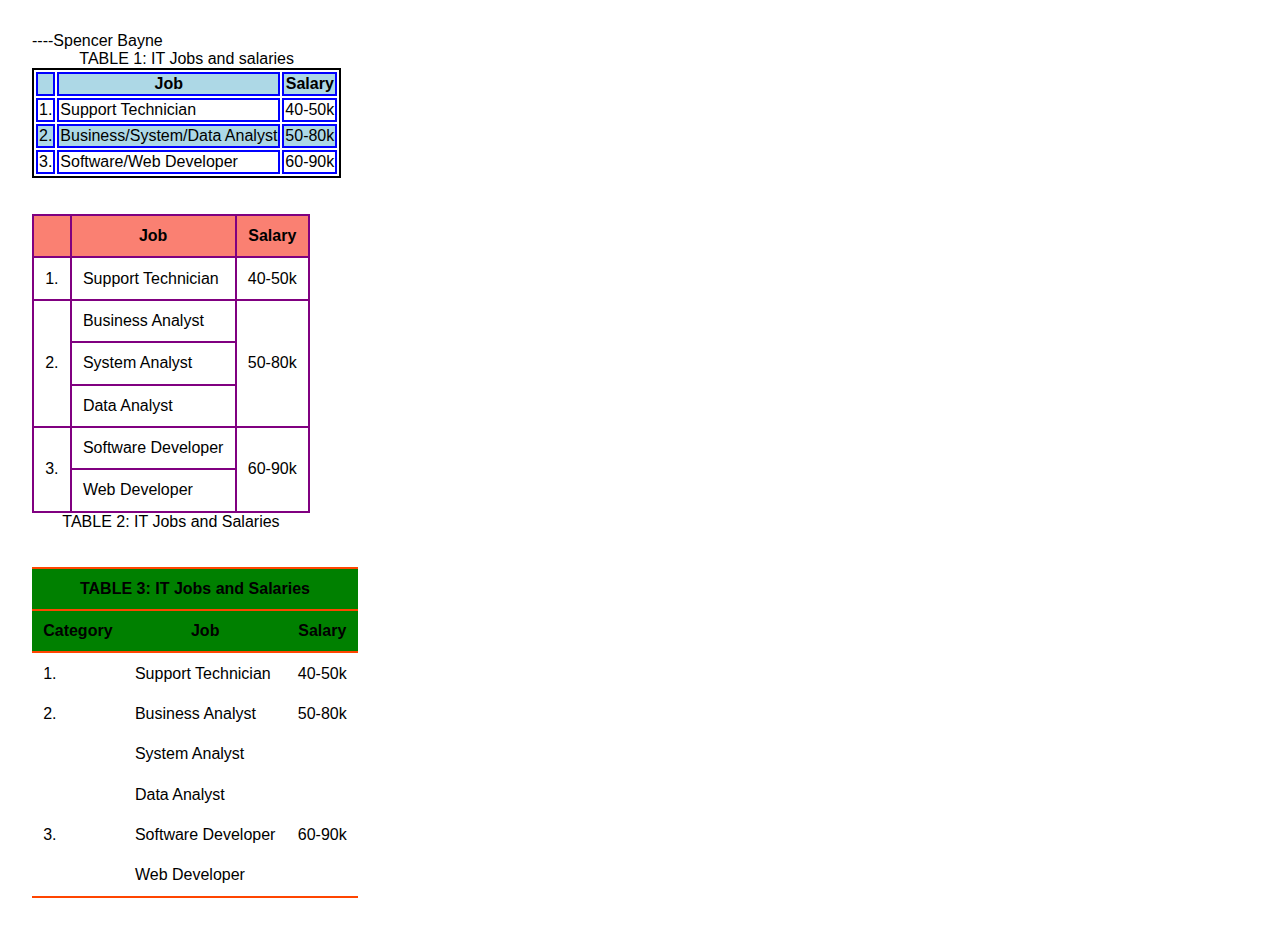
<file: table.html>
----Spencer Bayne 

<!DOCTYPE html>
<html lang="en">
<head>
    <meta charset="UTF-8">
    <meta http-equiv="X-UA-Compatible" content="IE=edge">
    <meta name="viewport" content="width=device-width, initial-scale=1.0">
    <title> Table </title>
    <link rel="stylesheet" href="styles/table.css">
</head>

<body>    

    <table class="first">        
        <caption>TABLE 1: IT Jobs and salaries</caption>
        <tr>
            <th></th>
            <th>Job </th>
            <th>Salary </th>
        </tr>
        <tr>
            <td>1.</td>
            <td>Support Technician </td>
            <td>40-50k</td>
        </tr>
        <tr>
            <td>2.</td>
            <td>Business/System/Data Analyst </td>
            <td>50-80k</td>
        </tr>    
        <tr>
            <td>3.</td>
            <td>Software/Web Developer </td>
            <td>60-90k</td>
        </tr>        
    </table>

    <br><br>


    <table class="second">        
        <caption>TABLE 2: IT Jobs and Salaries</caption>
        <tr>

            <th></th>
            <th>Job</th>
            <th>Salary</th>

        </tr>
        <tr>

            <td>1.</td>
            <td>Support Technician</td>
            <td>40-50k</td>

        </tr>
        <tr>

            <td rowspan="3">2.</td>
            <td>Business Analyst</td>            
            <td rowspan="3">50-80k</td>

        </tr>    
        <tr>
            <td>System Analyst</td>  
        </tr>  
        <tr>
            <td>Data Analyst</td>  
        </tr> 
        <tr>

            <td rowspan="2">3.</td>
            <td>Software Developer</td>
            <td rowspan="2">60-90k</td>
            
        </tr>        
        <tr>
            <td>Web Developer</td>  
        </tr> 
    </table>
    <br><br>


    <table class="third">        
        <thead>
            <tr>

                <th colspan="3">TABLE 3: IT Jobs and Salaries</th>

            </tr>   
            <tr>

                <th>Category</th>
                <th>Job</th>
                <th>Salary</th>

            </tr>
        </thead>
        <tbody>
            <tr>

                <td class="number">1.</td>
                <td>Support Technician</td>
                <td>40-50k</td>

            </tr>
            <tr>
                <td rowspan="3" class="number">2.</td>
                <td>Business Analyst</td>            
                <td rowspan="3">50-80k</td>

            </tr>    
            <tr>

                <td>System Analyst</td>  
            </tr>  
            <tr>
                <td>Data Analyst</td>  
            </tr> 
            <tr>
                <td rowspan="2" class="number">3.</td>
                <td>Software Developer</td>
                <td rowspan="2">60-90k</td>
            </tr>        
            <tr>
                <td>Web Developer</td>  

            </tr> 
        </tbody>
    
    </table>


</body>

</html>
</file>
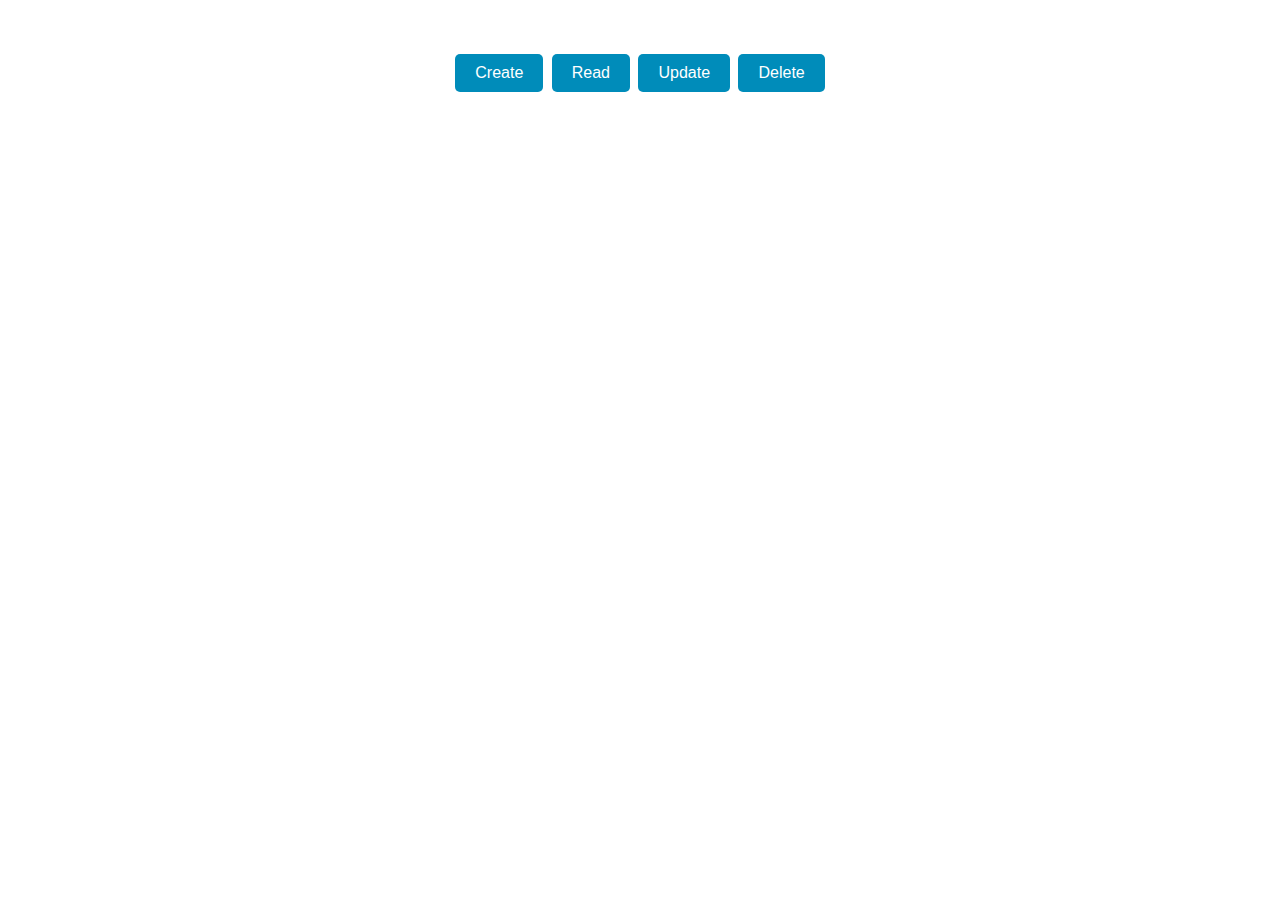
<file: tryout.html>
<!DOCTYPE html>
<html>
  <head>
    <meta charset="UTF-8">
    <title>Meeting Form</title>
    <style>

   

  body {
    font-family: Arial, sans-serif;
  }
  
  .container {
    display: flex;
    flex-direction: column;
    justify-content: center;
    align-items: center;
    margin-top: 50px;
  }
  .form-container {
    display: none;
    width: 50%;
    background-color: #f2f2f2;
    padding: 20px;
    border-radius: 5px;
    border: 2px solid #000;
  }
  .form-container label {
    font-weight: bold;
    display: block;
    margin-bottom: 5px;
    text-align: center;
  }
  .form-container input[type=text], 
  .form-container input[type=date],
  .form-container select {
    width: 100%;
    padding: 12px 20px;
    margin: 8px 0;
    box-sizing: border-box;
    border: 2px solid #ccc;
    border-radius: 4px;
    text-align: center;
  }
  .form-container button[type=submit] {
    background-color: #4CAF50;
    color: white;
    padding: 12px 20px;
    border: none;
    border-radius: 4px;
    cursor: pointer;
    margin-top: 10px;
  }
  .form-container button[type=submit]:hover {
    background-color: #45a049;
  }
  .form-header {
    font-size: 24px;
    margin-bottom: 20px;
    text-align: center;
  }
  .form-container div {
    text-align: center;
  }
  .form-container form {
    margin: 0 auto;
  }
  button {
    background-color: #008CBA;
    border: none;
    color: white;
    padding: 10px 20px;
    text-align: center;
    text-decoration: none;
    display: inline-block;
    font-size: 16px;
    margin: 4px 2px;
    cursor: pointer;
    border-radius: 5px;
  }
  button:hover {
    background-color: #006CBA;
  }
</style>
  </head>
  <body>
    <div class="container">
      <div>
        <button onclick="toggleForm('create')">Create</button>
        <button onclick="toggleForm('read')">Read</button>
        <button onclick="toggleForm('update')">Update</button>
        <button onclick="toggleForm('delete')">Delete</button>
      </div>
      <div class="form-container" id="form-container">
        <h2 class="form-header" id="form-header">Meeting Form</h2>
        <form>
          <div>
            <label for="meetingID">Meeting ID:</label>
            <input type="number" id="meetingID" name="meetingID" readonly>
          </div>
          <div>
            <label for="meetingName">Meeting Name:</label>
            <input type="text" id="meetingName" name="meetingName" required>
          </div>
          <div>
            <label for="meetingDate">Meeting Date:</label>
            <input type="date" id="meetingDate" name="meetingDate" required>
          </div>
          <div>
            <label for="meetingDesc">Meeting Description:</label>
            <input type="text" id="meetingDesc" name="meetingDesc">
          </div>
          <div>
            <label for="meetingLoc">Meeting Location:</label>
            <input type="text" id="meetingLoc" name="meetingLoc">
          </div>
          <button type="submit

          <button type="submit">Submit</button>
        </form>
      </div>
    </div>
    <script>
      function toggleForm(action) {
        var formContainer = document.getElementById("form-container");
        if (formContainer.style.display === "block") {
          formContainer.style.display = "none";
        } else {
          document.getElementById("form-header").innerHTML = action.toUpperCase() + " Meeting";
          formContainer.style.display = "block";
        }
      }
    </script>
  </body>
</html>
</file>
<file: styles/main.css>
body{
    font-family: Arial, Helvetica, sans-serif;
    font-size: 100%;
    background-color: white;
    margin-left: 10px;
    margin: 15px auto;
    padding: 15px 1.5em;
    border: 1px solid black;
    border-radius: 25px;
    box-shadow: 5px 5px 0 0;
    
}

a:focus,a:hover {
    font-style: italic;
    color: orangered;
    border: 2px blue;
    border-style: dotted solid;
}

header h1 {
font-size: 175%;
color: maroon;
text-indent: 30px;
}

header h2 {
    font-size: 130%;
    color: #800000;
    text-indent: 30px;
    }

    header img {
        float: left;
    }

.shadow {
    text-shadow: 2px 2px 2px rgb(128,0,0)
}

    main {
        Clear: left;
    }

    main h3 {
        margin: 3em 2em 1.5em;
            font-size: 105%;
            border: 5px double blue; 
            border-radius: 20px;
            box-shadow: 3px 3px 4px 4px;
            padding: 1em;
    }
    
main nav{margin: 1.5em 2em 1.5em;
    border: 5px dashed blue;
    border-radius: 20px;
    box-shadow: 3px 3px 4px 4px red;
    padding: 0.5em
}

div.contact{margin:  1.5em 2em 0em  2em;
    border: 5px dotted blue;
    border-radius: 20px;
    box-shadow: 3px 3px 4px 4px red;
    padding: 1em
}

    #list{
        line-height: 1.5em;

    }

    footer p.copyright{
        text-align: center;
        font-size: 80%;

    }
</file>
<file: styles/form.css>
fieldset {
    width: 40em;
    margin-top: 1em;
    margin-bottom: 1em;
    padding-top: .5em;

}

legend {
    color: #931420;
    font-weight: bold;
    font-size: 85%;
    margin-bottom: .5em;

}
label, input, select {
    font-size: 90%;

}

label {
    float: left;
    width: 9em;
    text-align: right;
}

input, select {
    margin-left: .5em;
    margin-bottom: .5em;
}

input:required {
    border: 3px solid red;
}

input:valid {
    border: 1px solid black;
}

input:invalid {
    box-shadow: none;
}

br {
    clear: both;
}

textarea {
    
    height: 5em;
    width: 35em;
}


#buttons input {
    width: 10em;
}
</file>
<file: styles/menu.css>
#nav_menu ul { list-style-type: none; }
#nav_menu ul li { float: left; }
#nav_menu ul li a {
    text-align: center;
    display: block;
    width: 175px;
    padding: 1em 0;      /* padding above and below a
                            elements */
    text-decoration: none;
    background-color: blue;
    color: white;
    font-weight: bold;
    border-right: 2px solid white; }
#nav_menu ul li a.lastitem { border-right: none; }	
#nav_menu ul li a.current { color: yellow; }

article{
    clear:both;

}

aside ol {
    list-style-type: upper-roman;
}

aside Ul {
    list-style-type: square;
}
</file>
<file: styles/table.css>
html, body {
    margin: 1em;
    height: 100%;
    font-size: 100%;
    }
    * {
    font-family: Verdana, Arial, Helvetica, sans-serif;
    }
    /*-------------------------Spencer Bayne----------------------------------*/
    table.first {
        border-collapse: separate;
        border: 2px solid black;    
    }

    table.first th, table.first td {
        border: 2px solid blue;
    }

    table.first tr:nth-child(odd) {
        background-color: lightblue;
    }
    /*-----------------------------------------------------------*/

    table.second {    
        border-collapse: collapse; 
        border: 2px solid purple;   
        caption-side: bottom;
    }
    table.second th {
        background-color: salmon;
    }
    table.second th, table.second td {
        padding: 0.7em;  
        vertical-align: middle;
        border: 2px solid purple;
    }
    table.second thead tr:first-child{     
        border-bottom: 2px solid purple;
    }
    
    /*-----------------------------------------------------------*/

    table.third {    
        border-collapse: collapse;

    }
    table.third thead {
        background-color: green;
    }
    table.third th, table.third td {
        padding: 0.7em;
        vertical-align: top;    
    }
    table.third thead tr:first-child{     
        border-top: 2px solid orangered;
        border-bottom: 2px solid orangered;
    }
    table.third thead tr:nth-child(2), table.third tr:last-child {     
        border-bottom: 2px solid orangered;
    }

    /*-----------------------------------------------------------*/

    @media only screen and (max-width: 425px) {
        th, td {
            display: block;

        }
        thead, td.number {
            display: none;
            padding: 0;
        }    
    }
</file>
